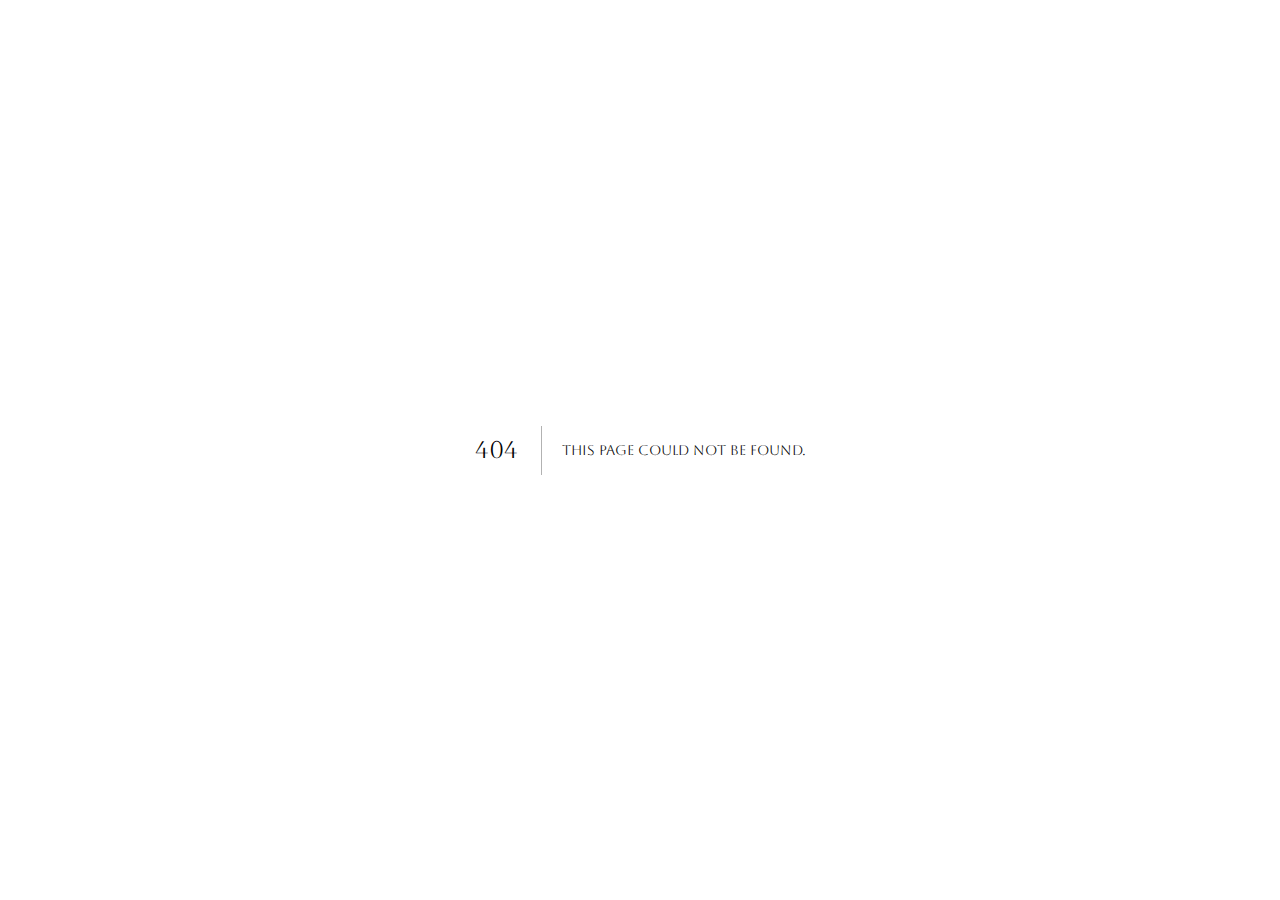
<file: 404/index.html>
<!DOCTYPE html><html lang="es"><head><meta charSet="utf-8"/><meta name="viewport" content="width=device-width, initial-scale=1"/><link rel="stylesheet" href="/_next/static/css/220545a811432610.css" data-precedence="next"/><link rel="stylesheet" href="/_next/static/css/63beca17a37e8e4b.css" data-precedence="next"/><link rel="preload" as="script" fetchPriority="low" href="/_next/static/chunks/webpack-7ce2d55c35b8f8eb.js"/><script src="/_next/static/chunks/4bd1b696-29d6015316d35520.js" async=""></script><script src="/_next/static/chunks/684-a70055e2fc49de59.js" async=""></script><script src="/_next/static/chunks/main-app-3c77a62654f84b75.js" async=""></script><meta name="robots" content="noindex"/><title>404: This page could not be found.</title><title>Pilar y Fran - Nuestra Boda</title><meta name="description" content="Sitio web de la boda de Pilar y Fran"/><script src="/_next/static/chunks/polyfills-42372ed130431b0a.js" noModule=""></script></head><body class="__variable_b185a3 __variable_97b0ce font-body font-light"><div style="font-family:system-ui,&quot;Segoe UI&quot;,Roboto,Helvetica,Arial,sans-serif,&quot;Apple Color Emoji&quot;,&quot;Segoe UI Emoji&quot;;height:100vh;text-align:center;display:flex;flex-direction:column;align-items:center;justify-content:center"><div><style>body{color:#000;background:#fff;margin:0}.next-error-h1{border-right:1px solid rgba(0,0,0,.3)}@media (prefers-color-scheme:dark){body{color:#fff;background:#000}.next-error-h1{border-right:1px solid rgba(255,255,255,.3)}}</style><h1 class="next-error-h1" style="display:inline-block;margin:0 20px 0 0;padding:0 23px 0 0;font-size:24px;font-weight:500;vertical-align:top;line-height:49px">404</h1><div style="display:inline-block"><h2 style="font-size:14px;font-weight:400;line-height:49px;margin:0">This page could not be found.</h2></div></div></div><script src="/_next/static/chunks/webpack-7ce2d55c35b8f8eb.js" async=""></script><script>(self.__next_f=self.__next_f||[]).push([0])</script><script>self.__next_f.push([1,"1:\"$Sreact.fragment\"\n2:I[7555,[],\"\"]\n3:I[1295,[],\"\"]\n4:I[9665,[],\"OutletBoundary\"]\n7:I[9665,[],\"ViewportBoundary\"]\n9:I[9665,[],\"MetadataBoundary\"]\nb:I[6614,[],\"\"]\n:HL[\"/_next/static/css/220545a811432610.css\",\"style\"]\n:HL[\"/_next/static/css/63beca17a37e8e4b.css\",\"style\"]\n"])</script><script>self.__next_f.push([1,"0:{\"P\":null,\"b\":\"bWmKQblZDOeyqOQzgNhyK\",\"p\":\"\",\"c\":[\"\",\"_not-found\",\"\"],\"i\":false,\"f\":[[[\"\",{\"children\":[\"/_not-found\",{\"children\":[\"__PAGE__\",{}]}]},\"$undefined\",\"$undefined\",true],[\"\",[\"$\",\"$1\",\"c\",{\"children\":[[[\"$\",\"link\",\"0\",{\"rel\":\"stylesheet\",\"href\":\"/_next/static/css/220545a811432610.css\",\"precedence\":\"next\",\"crossOrigin\":\"$undefined\",\"nonce\":\"$undefined\"}],[\"$\",\"link\",\"1\",{\"rel\":\"stylesheet\",\"href\":\"/_next/static/css/63beca17a37e8e4b.css\",\"precedence\":\"next\",\"crossOrigin\":\"$undefined\",\"nonce\":\"$undefined\"}]],[\"$\",\"html\",null,{\"lang\":\"es\",\"children\":[\"$\",\"body\",null,{\"className\":\"__variable_b185a3 __variable_97b0ce font-body font-light\",\"children\":[\"$\",\"$L2\",null,{\"parallelRouterKey\":\"children\",\"error\":\"$undefined\",\"errorStyles\":\"$undefined\",\"errorScripts\":\"$undefined\",\"template\":[\"$\",\"$L3\",null,{}],\"templateStyles\":\"$undefined\",\"templateScripts\":\"$undefined\",\"notFound\":[[[\"$\",\"title\",null,{\"children\":\"404: This page could not be found.\"}],[\"$\",\"div\",null,{\"style\":{\"fontFamily\":\"system-ui,\\\"Segoe UI\\\",Roboto,Helvetica,Arial,sans-serif,\\\"Apple Color Emoji\\\",\\\"Segoe UI Emoji\\\"\",\"height\":\"100vh\",\"textAlign\":\"center\",\"display\":\"flex\",\"flexDirection\":\"column\",\"alignItems\":\"center\",\"justifyContent\":\"center\"},\"children\":[\"$\",\"div\",null,{\"children\":[[\"$\",\"style\",null,{\"dangerouslySetInnerHTML\":{\"__html\":\"body{color:#000;background:#fff;margin:0}.next-error-h1{border-right:1px solid rgba(0,0,0,.3)}@media (prefers-color-scheme:dark){body{color:#fff;background:#000}.next-error-h1{border-right:1px solid rgba(255,255,255,.3)}}\"}}],[\"$\",\"h1\",null,{\"className\":\"next-error-h1\",\"style\":{\"display\":\"inline-block\",\"margin\":\"0 20px 0 0\",\"padding\":\"0 23px 0 0\",\"fontSize\":24,\"fontWeight\":500,\"verticalAlign\":\"top\",\"lineHeight\":\"49px\"},\"children\":404}],[\"$\",\"div\",null,{\"style\":{\"display\":\"inline-block\"},\"children\":[\"$\",\"h2\",null,{\"style\":{\"fontSize\":14,\"fontWeight\":400,\"lineHeight\":\"49px\",\"margin\":0},\"children\":\"This page could not be found.\"}]}]]}]}]],[]],\"forbidden\":\"$undefined\",\"unauthorized\":\"$undefined\"}]}]}]]}],{\"children\":[\"/_not-found\",[\"$\",\"$1\",\"c\",{\"children\":[null,[\"$\",\"$L2\",null,{\"parallelRouterKey\":\"children\",\"error\":\"$undefined\",\"errorStyles\":\"$undefined\",\"errorScripts\":\"$undefined\",\"template\":[\"$\",\"$L3\",null,{}],\"templateStyles\":\"$undefined\",\"templateScripts\":\"$undefined\",\"notFound\":\"$undefined\",\"forbidden\":\"$undefined\",\"unauthorized\":\"$undefined\"}]]}],{\"children\":[\"__PAGE__\",[\"$\",\"$1\",\"c\",{\"children\":[[[\"$\",\"title\",null,{\"children\":\"404: This page could not be found.\"}],[\"$\",\"div\",null,{\"style\":\"$0:f:0:1:1:props:children:1:props:children:props:children:props:notFound:0:1:props:style\",\"children\":[\"$\",\"div\",null,{\"children\":[[\"$\",\"style\",null,{\"dangerouslySetInnerHTML\":{\"__html\":\"body{color:#000;background:#fff;margin:0}.next-error-h1{border-right:1px solid rgba(0,0,0,.3)}@media (prefers-color-scheme:dark){body{color:#fff;background:#000}.next-error-h1{border-right:1px solid rgba(255,255,255,.3)}}\"}}],[\"$\",\"h1\",null,{\"className\":\"next-error-h1\",\"style\":\"$0:f:0:1:1:props:children:1:props:children:props:children:props:notFound:0:1:props:children:props:children:1:props:style\",\"children\":404}],[\"$\",\"div\",null,{\"style\":\"$0:f:0:1:1:props:children:1:props:children:props:children:props:notFound:0:1:props:children:props:children:2:props:style\",\"children\":[\"$\",\"h2\",null,{\"style\":\"$0:f:0:1:1:props:children:1:props:children:props:children:props:notFound:0:1:props:children:props:children:2:props:children:props:style\",\"children\":\"This page could not be found.\"}]}]]}]}]],\"$undefined\",null,[\"$\",\"$L4\",null,{\"children\":[\"$L5\",\"$L6\",null]}]]}],{},null,false]},null,false]},null,false],[\"$\",\"$1\",\"h\",{\"children\":[[\"$\",\"meta\",null,{\"name\":\"robots\",\"content\":\"noindex\"}],[\"$\",\"$1\",\"K12cZTXHb_adIOlaU7cj4\",{\"children\":[[\"$\",\"$L7\",null,{\"children\":\"$L8\"}],null]}],[\"$\",\"$L9\",null,{\"children\":\"$La\"}]]}],false]],\"m\":\"$undefined\",\"G\":[\"$b\",\"$undefined\"],\"s\":false,\"S\":true}\n"])</script><script>self.__next_f.push([1,"8:[[\"$\",\"meta\",\"0\",{\"charSet\":\"utf-8\"}],[\"$\",\"meta\",\"1\",{\"name\":\"viewport\",\"content\":\"width=device-width, initial-scale=1\"}]]\n5:null\n"])</script><script>self.__next_f.push([1,"6:null\na:[[\"$\",\"title\",\"0\",{\"children\":\"Pilar y Fran - Nuestra Boda\"}],[\"$\",\"meta\",\"1\",{\"name\":\"description\",\"content\":\"Sitio web de la boda de Pilar y Fran\"}]]\n"])</script></body></html>
</file>
<file: _next/static/css/220545a811432610.css>
*,:after,:before{--tw-border-spacing-x:0;--tw-border-spacing-y:0;--tw-translate-x:0;--tw-translate-y:0;--tw-rotate:0;--tw-skew-x:0;--tw-skew-y:0;--tw-scale-x:1;--tw-scale-y:1;--tw-pan-x: ;--tw-pan-y: ;--tw-pinch-zoom: ;--tw-scroll-snap-strictness:proximity;--tw-gradient-from-position: ;--tw-gradient-via-position: ;--tw-gradient-to-position: ;--tw-ordinal: ;--tw-slashed-zero: ;--tw-numeric-figure: ;--tw-numeric-spacing: ;--tw-numeric-fraction: ;--tw-ring-inset: ;--tw-ring-offset-width:0px;--tw-ring-offset-color:#fff;--tw-ring-color:rgb(59 130 246/0.5);--tw-ring-offset-shadow:0 0 #0000;--tw-ring-shadow:0 0 #0000;--tw-shadow:0 0 #0000;--tw-shadow-colored:0 0 #0000;--tw-blur: ;--tw-brightness: ;--tw-contrast: ;--tw-grayscale: ;--tw-hue-rotate: ;--tw-invert: ;--tw-saturate: ;--tw-sepia: ;--tw-drop-shadow: ;--tw-backdrop-blur: ;--tw-backdrop-brightness: ;--tw-backdrop-contrast: ;--tw-backdrop-grayscale: ;--tw-backdrop-hue-rotate: ;--tw-backdrop-invert: ;--tw-backdrop-opacity: ;--tw-backdrop-saturate: ;--tw-backdrop-sepia: ;--tw-contain-size: ;--tw-contain-layout: ;--tw-contain-paint: ;--tw-contain-style: }::backdrop{--tw-border-spacing-x:0;--tw-border-spacing-y:0;--tw-translate-x:0;--tw-translate-y:0;--tw-rotate:0;--tw-skew-x:0;--tw-skew-y:0;--tw-scale-x:1;--tw-scale-y:1;--tw-pan-x: ;--tw-pan-y: ;--tw-pinch-zoom: ;--tw-scroll-snap-strictness:proximity;--tw-gradient-from-position: ;--tw-gradient-via-position: ;--tw-gradient-to-position: ;--tw-ordinal: ;--tw-slashed-zero: ;--tw-numeric-figure: ;--tw-numeric-spacing: ;--tw-numeric-fraction: ;--tw-ring-inset: ;--tw-ring-offset-width:0px;--tw-ring-offset-color:#fff;--tw-ring-color:rgb(59 130 246/0.5);--tw-ring-offset-shadow:0 0 #0000;--tw-ring-shadow:0 0 #0000;--tw-shadow:0 0 #0000;--tw-shadow-colored:0 0 #0000;--tw-blur: ;--tw-brightness: ;--tw-contrast: ;--tw-grayscale: ;--tw-hue-rotate: ;--tw-invert: ;--tw-saturate: ;--tw-sepia: ;--tw-drop-shadow: ;--tw-backdrop-blur: ;--tw-backdrop-brightness: ;--tw-backdrop-contrast: ;--tw-backdrop-grayscale: ;--tw-backdrop-hue-rotate: ;--tw-backdrop-invert: ;--tw-backdrop-opacity: ;--tw-backdrop-saturate: ;--tw-backdrop-sepia: ;--tw-contain-size: ;--tw-contain-layout: ;--tw-contain-paint: ;--tw-contain-style: }/*
! tailwindcss v3.4.17 | MIT License | https://tailwindcss.com
*/*,:after,:before{box-sizing:border-box;border:0 solid #e5e7eb}:after,:before{--tw-content:""}:host,html{line-height:1.5;-webkit-text-size-adjust:100%;-moz-tab-size:4;-o-tab-size:4;tab-size:4;font-family:ui-sans-serif,system-ui,sans-serif,Apple Color Emoji,Segoe UI Emoji,Segoe UI Symbol,Noto Color Emoji;font-feature-settings:normal;font-variation-settings:normal;-webkit-tap-highlight-color:transparent}body{margin:0;line-height:inherit}hr{height:0;color:inherit;border-top-width:1px}abbr:where([title]){-webkit-text-decoration:underline dotted;text-decoration:underline dotted}h1,h2,h3,h4,h5,h6{font-size:inherit;font-weight:inherit}a{color:inherit;text-decoration:inherit}b,strong{font-weight:bolder}code,kbd,pre,samp{font-family:ui-monospace,SFMono-Regular,Menlo,Monaco,Consolas,Liberation Mono,Courier New,monospace;font-feature-settings:normal;font-variation-settings:normal;font-size:1em}small{font-size:80%}sub,sup{font-size:75%;line-height:0;position:relative;vertical-align:baseline}sub{bottom:-.25em}sup{top:-.5em}table{text-indent:0;border-color:inherit;border-collapse:collapse}button,input,optgroup,select,textarea{font-family:inherit;font-feature-settings:inherit;font-variation-settings:inherit;font-size:100%;font-weight:inherit;line-height:inherit;letter-spacing:inherit;color:inherit;margin:0;padding:0}button,select{text-transform:none}button,input:where([type=button]),input:where([type=reset]),input:where([type=submit]){-webkit-appearance:button;background-color:transparent;background-image:none}:-moz-focusring{outline:auto}:-moz-ui-invalid{box-shadow:none}progress{vertical-align:baseline}::-webkit-inner-spin-button,::-webkit-outer-spin-button{height:auto}[type=search]{-webkit-appearance:textfield;outline-offset:-2px}::-webkit-search-decoration{-webkit-appearance:none}::-webkit-file-upload-button{-webkit-appearance:button;font:inherit}summary{display:list-item}blockquote,dd,dl,figure,h1,h2,h3,h4,h5,h6,hr,p,pre{margin:0}fieldset{margin:0}fieldset,legend{padding:0}menu,ol,ul{list-style:none;margin:0;padding:0}dialog{padding:0}textarea{resize:vertical}input::-moz-placeholder,textarea::-moz-placeholder{opacity:1;color:#9ca3af}input::placeholder,textarea::placeholder{opacity:1;color:#9ca3af}[role=button],button{cursor:pointer}:disabled{cursor:default}audio,canvas,embed,iframe,img,object,svg,video{display:block;vertical-align:middle}img,video{max-width:100%;height:auto}[hidden]:where(:not([hidden=until-found])){display:none}body{--tw-bg-opacity:1;background-color:rgb(255 255 255/var(--tw-bg-opacity,1));--tw-text-opacity:1;color:rgb(117 117 117/var(--tw-text-opacity,1));background-color:white}h1,h2,h3,h4,h5,h6{--tw-text-opacity:1;color:rgb(0 0 0/var(--tw-text-opacity,1))}@media (min-width:640px){.container{max-width:640px}}@media (min-width:768px){.container{max-width:768px}}@media (min-width:1024px){.container{max-width:1024px}}@media (min-width:1280px){.container{max-width:1280px}}@media (min-width:1536px){.container{max-width:1536px}}.countdown-circle{height:5rem;width:5rem;border-radius:9999px;border-width:2px;--tw-border-opacity:1;border-color:rgb(249 168 107/var(--tw-border-opacity,1));--tw-bg-opacity:1;background-color:rgb(209 224 215/var(--tw-bg-opacity,1));--tw-text-opacity:1;color:rgb(255 255 255/var(--tw-text-opacity,1))}.bg-wedding-green .countdown-circle,.countdown-circle,.countdown-circle .text-white{color:white}.countdown-circle{display:flex;flex-direction:column;align-items:center;justify-content:center;background-color:#d1e0d7;color:white}@media (min-width:768px){.countdown-circle{height:6rem;width:6rem}}.countdown-number{font-size:1.25rem;line-height:1.75rem;font-weight:700}@media (min-width:768px){.countdown-number{font-size:1.5rem;line-height:2rem}}.countdown-label{font-size:.75rem;line-height:1rem;text-transform:uppercase}@media (min-width:768px){.countdown-label{font-size:.875rem;line-height:1.25rem}}.section-title{font-family:var(--font-aboreto),serif;--tw-text-opacity:1;color:rgb(249 168 107/var(--tw-text-opacity,1));margin-top:1.5rem;margin-bottom:1.5rem;text-align:center;font-size:1.5rem;line-height:2rem;color:#f9a86b}@media (min-width:768px){.section-title{font-size:1.875rem;line-height:2.25rem}}.btn-primary{border-radius:calc(var(--radius) - 2px);--tw-bg-opacity:1;background-color:rgb(249 168 107/var(--tw-bg-opacity,1));padding:.5rem 1.5rem;--tw-text-opacity:1;color:rgb(255 255 255/var(--tw-text-opacity,1))}.bg-wedding-green .btn-primary,.btn-primary{color:white}.btn-primary{padding-left:1.5rem;padding-right:1.5rem;border-radius:.375rem;color:white;transition-property:all;transition-timing-function:cubic-bezier(.4,0,.2,1);transition-duration:.15s}.btn-primary:hover{opacity:.9}.sr-only{position:absolute;width:1px;height:1px;padding:0;margin:-1px;overflow:hidden;clip:rect(0,0,0,0);white-space:nowrap;border-width:0}.pointer-events-none{pointer-events:none}.pointer-events-auto{pointer-events:auto}.visible{visibility:visible}.invisible{visibility:hidden}.fixed{position:fixed}.inset-0{inset:0}.inset-x-0{left:0;right:0}.inset-y-0{top:0;bottom:0}.-bottom-12{bottom:-3rem}.-left-12{left:-3rem}.-right-12{right:-3rem}.-top-12{top:-3rem}.bottom-0{bottom:0}.bottom-12{bottom:3rem}.left-0{left:0}.left-1{left:.25rem}.left-1\/2{left:50%}.left-2{left:.5rem}.left-\[50\%\]{left:50%}.right-0{right:0}.right-1{right:.25rem}.right-2{right:.5rem}.right-3{right:.75rem}.right-4{right:1rem}.top-0{top:0}.top-1\.5{top:.375rem}.top-1\/2{top:50%}.top-2{top:.5rem}.top-3\.5{top:.875rem}.top-4{top:1rem}.top-\[1px\]{top:1px}.top-\[36\%\]{top:36%}.top-\[50\%\]{top:50%}.top-\[60\%\]{top:60%}.top-full{top:100%}.z-20{z-index:20}.z-50{z-index:50}.z-\[100\]{z-index:100}.z-\[1\]{z-index:1}.-mx-1{margin-left:-.25rem;margin-right:-.25rem}.mx-2{margin-left:.5rem;margin-right:.5rem}.mx-3\.5{margin-left:.875rem;margin-right:.875rem}.my-0\.5{margin-top:.125rem;margin-bottom:.125rem}.my-1{margin-top:.25rem;margin-bottom:.25rem}.-ml-1{margin-left:-.25rem}.-ml-4{margin-left:-1rem}.-mt-4{margin-top:-1rem}.-mt-8{margin-top:-2rem}.mb-1{margin-bottom:.25rem}.mb-3{margin-bottom:.75rem}.ml-1{margin-left:.25rem}.ml-2{margin-left:.5rem}.ml-auto{margin-left:auto}.mr-1{margin-right:.25rem}.mr-2{margin-right:.5rem}.mt-1{margin-top:.25rem}.mt-1\.5{margin-top:.375rem}.mt-2{margin-top:.5rem}.mt-24{margin-top:6rem}.mt-auto{margin-top:auto}.block{display:block}.inline-block{display:inline-block}.inline{display:inline}.inline-flex{display:inline-flex}.table{display:table}.contents{display:contents}.hidden{display:none}.aspect-square{aspect-ratio:1/1}.aspect-video{aspect-ratio:16/9}.size-4{width:1rem;height:1rem}.h-1\.5{height:.375rem}.h-10{height:2.5rem}.h-11{height:2.75rem}.h-12{height:3rem}.h-16{height:4rem}.h-2{height:.5rem}.h-2\.5{height:.625rem}.h-3{height:.75rem}.h-3\.5{height:.875rem}.h-4{height:1rem}.h-48{height:12rem}.h-5{height:1.25rem}.h-6{height:1.5rem}.h-7{height:1.75rem}.h-8{height:2rem}.h-9{height:2.25rem}.h-\[1px\]{height:1px}.h-\[50vh\]{height:50vh}.h-\[var\(--radix-navigation-menu-viewport-height\)\]{height:var(--radix-navigation-menu-viewport-height)}.h-\[var\(--radix-select-trigger-height\)\]{height:var(--radix-select-trigger-height)}.h-auto{height:auto}.h-px{height:1px}.h-svh{height:100svh}.max-h-96{max-height:24rem}.max-h-\[300px\]{max-height:300px}.max-h-screen{max-height:100vh}.min-h-0{min-height:0}.min-h-\[80px\]{min-height:80px}.min-h-svh{min-height:100svh}.w-0{width:0}.w-1{width:.25rem}.w-10{width:2.5rem}.w-11{width:2.75rem}.w-2{width:.5rem}.w-2\.5{width:.625rem}.w-3{width:.75rem}.w-3\.5{width:.875rem}.w-3\/4{width:75%}.w-32{width:8rem}.w-4{width:1rem}.w-40{width:10rem}.w-48{width:12rem}.w-5{width:1.25rem}.w-64{width:16rem}.w-7{width:1.75rem}.w-72{width:18rem}.w-8{width:2rem}.w-9{width:2.25rem}.w-\[--sidebar-width\]{width:var(--sidebar-width)}.w-\[100px\]{width:100px}.w-\[1px\]{width:1px}.w-auto{width:auto}.w-max{width:-moz-max-content;width:max-content}.w-px{width:1px}.min-w-0{min-width:0}.min-w-10{min-width:2.5rem}.min-w-11{min-width:2.75rem}.min-w-5{min-width:1.25rem}.min-w-9{min-width:2.25rem}.min-w-\[12rem\]{min-width:12rem}.min-w-\[8rem\]{min-width:8rem}.min-w-\[var\(--radix-select-trigger-width\)\]{min-width:var(--radix-select-trigger-width)}.max-w-\[--skeleton-width\]{max-width:var(--skeleton-width)}.max-w-\[80\%\]{max-width:80%}.max-w-lg{max-width:32rem}.max-w-max{max-width:-moz-max-content;max-width:max-content}.max-w-none{max-width:none}.flex-1{flex:1 1 0%}.flex-shrink-0,.shrink-0{flex-shrink:0}.flex-grow,.grow{flex-grow:1}.grow-0{flex-grow:0}.basis-full{flex-basis:100%}.caption-bottom{caption-side:bottom}.border-collapse{border-collapse:collapse}.-translate-x-1\/2{--tw-translate-x:-50%}.-translate-x-1\/2,.-translate-x-px{transform:translate(var(--tw-translate-x),var(--tw-translate-y)) rotate(var(--tw-rotate)) skewX(var(--tw-skew-x)) skewY(var(--tw-skew-y)) scaleX(var(--tw-scale-x)) scaleY(var(--tw-scale-y))}.-translate-x-px{--tw-translate-x:-1px}.-translate-y-1\/2{--tw-translate-y:-50%}.-translate-y-1\/2,.translate-x-\[-50\%\]{transform:translate(var(--tw-translate-x),var(--tw-translate-y)) rotate(var(--tw-rotate)) skewX(var(--tw-skew-x)) skewY(var(--tw-skew-y)) scaleX(var(--tw-scale-x)) scaleY(var(--tw-scale-y))}.translate-x-\[-50\%\]{--tw-translate-x:-50%}.translate-x-px{--tw-translate-x:1px}.translate-x-px,.translate-y-\[-50\%\]{transform:translate(var(--tw-translate-x),var(--tw-translate-y)) rotate(var(--tw-rotate)) skewX(var(--tw-skew-x)) skewY(var(--tw-skew-y)) scaleX(var(--tw-scale-x)) scaleY(var(--tw-scale-y))}.translate-y-\[-50\%\]{--tw-translate-y:-50%}.rotate-45{--tw-rotate:45deg}.rotate-45,.rotate-90{transform:translate(var(--tw-translate-x),var(--tw-translate-y)) rotate(var(--tw-rotate)) skewX(var(--tw-skew-x)) skewY(var(--tw-skew-y)) scaleX(var(--tw-scale-x)) scaleY(var(--tw-scale-y))}.rotate-90{--tw-rotate:90deg}.transform{transform:translate(var(--tw-translate-x),var(--tw-translate-y)) rotate(var(--tw-rotate)) skewX(var(--tw-skew-x)) skewY(var(--tw-skew-y)) scaleX(var(--tw-scale-x)) scaleY(var(--tw-scale-y))}@keyframes pulse{50%{opacity:.5}}.animate-pulse{animation:pulse 2s cubic-bezier(.4,0,.6,1) infinite}@keyframes spin{to{transform:rotate(1turn)}}.animate-spin{animation:spin 1s linear infinite}.cursor-default{cursor:default}.cursor-not-allowed{cursor:not-allowed}.cursor-pointer{cursor:pointer}.touch-none{touch-action:none}.select-none{-webkit-user-select:none;-moz-user-select:none;user-select:none}.list-none{list-style-type:none}.flex-row{flex-direction:row}.flex-col-reverse{flex-direction:column-reverse}.flex-wrap{flex-wrap:wrap}.items-start{align-items:flex-start}.items-end{align-items:flex-end}.items-stretch{align-items:stretch}.gap-1{gap:.25rem}.gap-1\.5{gap:.375rem}.gap-2{gap:.5rem}.space-x-1>:not([hidden])~:not([hidden]){--tw-space-x-reverse:0;margin-right:calc(.25rem * var(--tw-space-x-reverse));margin-left:calc(.25rem * calc(1 - var(--tw-space-x-reverse)))}.space-x-4>:not([hidden])~:not([hidden]){--tw-space-x-reverse:0;margin-right:calc(1rem * var(--tw-space-x-reverse));margin-left:calc(1rem * calc(1 - var(--tw-space-x-reverse)))}.space-y-1>:not([hidden])~:not([hidden]){--tw-space-y-reverse:0;margin-top:calc(.25rem * calc(1 - var(--tw-space-y-reverse)));margin-bottom:calc(.25rem * var(--tw-space-y-reverse))}.space-y-1\.5>:not([hidden])~:not([hidden]){--tw-space-y-reverse:0;margin-top:calc(.375rem * calc(1 - var(--tw-space-y-reverse)));margin-bottom:calc(.375rem * var(--tw-space-y-reverse))}.space-y-2>:not([hidden])~:not([hidden]){--tw-space-y-reverse:0;margin-top:calc(.5rem * calc(1 - var(--tw-space-y-reverse)));margin-bottom:calc(.5rem * var(--tw-space-y-reverse))}.space-y-3>:not([hidden])~:not([hidden]){--tw-space-y-reverse:0;margin-top:calc(.75rem * calc(1 - var(--tw-space-y-reverse)));margin-bottom:calc(.75rem * var(--tw-space-y-reverse))}.space-y-4>:not([hidden])~:not([hidden]){--tw-space-y-reverse:0;margin-top:calc(1rem * calc(1 - var(--tw-space-y-reverse)));margin-bottom:calc(1rem * var(--tw-space-y-reverse))}.space-y-6>:not([hidden])~:not([hidden]){--tw-space-y-reverse:0;margin-top:calc(1.5rem * calc(1 - var(--tw-space-y-reverse)));margin-bottom:calc(1.5rem * var(--tw-space-y-reverse))}.overflow-auto{overflow:auto}.overflow-y-auto{overflow-y:auto}.overflow-x-hidden{overflow-x:hidden}.whitespace-nowrap{white-space:nowrap}.break-words{overflow-wrap:break-word}.rounded{border-radius:.25rem}.rounded-\[2px\]{border-radius:2px}.rounded-\[inherit\]{border-radius:inherit}.rounded-full{border-radius:9999px}.rounded-lg{border-radius:var(--radius)}.rounded-md{border-radius:calc(var(--radius) - 2px)}.rounded-sm{border-radius:calc(var(--radius) - 4px)}.rounded-t-\[10px\]{border-top-left-radius:10px;border-top-right-radius:10px}.rounded-tl-sm{border-top-left-radius:calc(var(--radius) - 4px)}.border{border-width:1px}.border-2{border-width:2px}.border-\[1\.5px\]{border-width:1.5px}.border-y{border-top-width:1px}.border-b,.border-y{border-bottom-width:1px}.border-l{border-left-width:1px}.border-r{border-right-width:1px}.border-t{border-top-width:1px}.border-dashed{border-style:dashed}.border-\[--color-border\]{border-color:var(--color-border)}.border-border\/50{border-color:hsl(var(--border)/.5)}.border-destructive{border-color:hsl(var(--destructive))}.border-destructive\/50{border-color:hsl(var(--destructive)/.5)}.border-green-400{--tw-border-opacity:1;border-color:rgb(74 222 128/var(--tw-border-opacity,1))}.border-input{border-color:hsl(var(--input))}.border-primary{border-color:hsl(var(--primary))}.border-red-400{--tw-border-opacity:1;border-color:rgb(248 113 113/var(--tw-border-opacity,1))}.border-transparent{border-color:transparent}.border-wedding-orange{--tw-border-opacity:1;border-color:rgb(249 168 107/var(--tw-border-opacity,1))}.border-l-transparent{border-left-color:transparent}.border-t-transparent{border-top-color:transparent}.bg-\[--color-bg\]{background-color:var(--color-bg)}.bg-accent{background-color:hsl(var(--accent))}.bg-background{background-color:hsl(var(--background))}.bg-black{--tw-bg-opacity:1;background-color:rgb(0 0 0/var(--tw-bg-opacity,1))}.bg-black\/80{background-color:rgb(0 0 0/.8)}.bg-border{background-color:hsl(var(--border))}.bg-card{background-color:hsl(var(--card))}.bg-destructive{background-color:hsl(var(--destructive))}.bg-foreground{background-color:hsl(var(--foreground))}.bg-green-100{--tw-bg-opacity:1;background-color:rgb(220 252 231/var(--tw-bg-opacity,1))}.bg-muted{background-color:hsl(var(--muted))}.bg-muted\/50{background-color:hsl(var(--muted)/.5)}.bg-popover{background-color:hsl(var(--popover))}.bg-primary{background-color:hsl(var(--primary))}.bg-red-100{--tw-bg-opacity:1;background-color:rgb(254 226 226/var(--tw-bg-opacity,1))}.bg-secondary{background-color:hsl(var(--secondary))}.bg-transparent{background-color:transparent}.bg-wedding-green{--tw-bg-opacity:1;background-color:rgb(209 224 215/var(--tw-bg-opacity,1))}.bg-wedding-orange{--tw-bg-opacity:1;background-color:rgb(249 168 107/var(--tw-bg-opacity,1))}.bg-white{--tw-bg-opacity:1;background-color:rgb(255 255 255/var(--tw-bg-opacity,1))}.bg-opacity-20{--tw-bg-opacity:0.2}.fill-current{fill:currentColor}.p-0{padding:0}.p-1{padding:.25rem}.p-2{padding:.5rem}.p-3{padding:.75rem}.p-\[1px\]{padding:1px}.px-1{padding-left:.25rem;padding-right:.25rem}.px-2{padding-left:.5rem;padding-right:.5rem}.px-2\.5{padding-left:.625rem;padding-right:.625rem}.px-3{padding-left:.75rem;padding-right:.75rem}.px-5{padding-left:1.25rem;padding-right:1.25rem}.px-8{padding-left:2rem;padding-right:2rem}.py-0\.5{padding-top:.125rem;padding-bottom:.125rem}.py-1{padding-top:.25rem;padding-bottom:.25rem}.py-1\.5{padding-top:.375rem;padding-bottom:.375rem}.py-10{padding-top:2.5rem;padding-bottom:2.5rem}.py-2{padding-top:.5rem;padding-bottom:.5rem}.py-3{padding-top:.75rem;padding-bottom:.75rem}.py-4{padding-top:1rem;padding-bottom:1rem}.pb-3{padding-bottom:.75rem}.pb-4{padding-bottom:1rem}.pl-2\.5{padding-left:.625rem}.pl-4{padding-left:1rem}.pl-8{padding-left:2rem}.pr-2{padding-right:.5rem}.pr-2\.5{padding-right:.625rem}.pr-8{padding-right:2rem}.pt-0{padding-top:0}.pt-1{padding-top:.25rem}.pt-3{padding-top:.75rem}.pt-4{padding-top:1rem}.text-left{text-align:left}.text-right{text-align:right}.align-middle{vertical-align:middle}.font-body{font-family:var(--font-spectral),serif}.font-heading{font-family:var(--font-aboreto),serif}.font-mono{font-family:ui-monospace,SFMono-Regular,Menlo,Monaco,Consolas,Liberation Mono,Courier New,monospace}.text-\[0\.8rem\]{font-size:.8rem}.text-base{font-size:1rem;line-height:1.5rem}.text-lg{font-size:1.125rem;line-height:1.75rem}.text-xs{font-size:.75rem;line-height:1rem}.font-normal{font-weight:400}.font-semibold{font-weight:600}.italic{font-style:italic}.tabular-nums{--tw-numeric-spacing:tabular-nums;font-variant-numeric:var(--tw-ordinal) var(--tw-slashed-zero) var(--tw-numeric-figure) var(--tw-numeric-spacing) var(--tw-numeric-fraction)}.leading-none{line-height:1}.tracking-tight{letter-spacing:-.025em}.tracking-widest{letter-spacing:.1em}.text-\[\#757575\]{--tw-text-opacity:1;color:rgb(117 117 117/var(--tw-text-opacity,1))}.text-accent-foreground{color:hsl(var(--accent-foreground))}.text-card-foreground{color:hsl(var(--card-foreground))}.text-current{color:currentColor}.text-destructive{color:hsl(var(--destructive))}.text-destructive-foreground{color:hsl(var(--destructive-foreground))}.text-foreground{color:hsl(var(--foreground))}.text-foreground\/50{color:hsl(var(--foreground)/.5)}.text-gray-400{--tw-text-opacity:1;color:rgb(156 163 175/var(--tw-text-opacity,1))}.text-gray-500{--tw-text-opacity:1;color:rgb(107 114 128/var(--tw-text-opacity,1))}.text-green-700{--tw-text-opacity:1;color:rgb(21 128 61/var(--tw-text-opacity,1))}.text-muted-foreground{color:hsl(var(--muted-foreground))}.text-popover-foreground{color:hsl(var(--popover-foreground))}.text-primary{color:hsl(var(--primary))}.text-primary-foreground{color:hsl(var(--primary-foreground))}.text-red-500{--tw-text-opacity:1;color:rgb(239 68 68/var(--tw-text-opacity,1))}.text-red-700{--tw-text-opacity:1;color:rgb(185 28 28/var(--tw-text-opacity,1))}.text-secondary-foreground{color:hsl(var(--secondary-foreground))}.text-wedding-orange{--tw-text-opacity:1;color:rgb(249 168 107/var(--tw-text-opacity,1))}.text-white{--tw-text-opacity:1;color:rgb(255 255 255/var(--tw-text-opacity,1))}.underline{text-decoration-line:underline}.underline-offset-4{text-underline-offset:4px}.opacity-0{opacity:0}.opacity-25{opacity:.25}.opacity-50{opacity:.5}.opacity-60{opacity:.6}.opacity-70{opacity:.7}.opacity-75{opacity:.75}.opacity-90{opacity:.9}.shadow-\[0_0_0_1px_hsl\(var\(--sidebar-border\)\)\]{--tw-shadow:0 0 0 1px hsl(var(--sidebar-border));--tw-shadow-colored:0 0 0 1px var(--tw-shadow-color)}.shadow-\[0_0_0_1px_hsl\(var\(--sidebar-border\)\)\],.shadow-lg{box-shadow:var(--tw-ring-offset-shadow,0 0 #0000),var(--tw-ring-shadow,0 0 #0000),var(--tw-shadow)}.shadow-lg{--tw-shadow:0 10px 15px -3px rgb(0 0 0/0.1),0 4px 6px -4px rgb(0 0 0/0.1);--tw-shadow-colored:0 10px 15px -3px var(--tw-shadow-color),0 4px 6px -4px var(--tw-shadow-color)}.shadow-md{--tw-shadow:0 4px 6px -1px rgb(0 0 0/0.1),0 2px 4px -2px rgb(0 0 0/0.1);--tw-shadow-colored:0 4px 6px -1px var(--tw-shadow-color),0 2px 4px -2px var(--tw-shadow-color)}.shadow-md,.shadow-none{box-shadow:var(--tw-ring-offset-shadow,0 0 #0000),var(--tw-ring-shadow,0 0 #0000),var(--tw-shadow)}.shadow-none{--tw-shadow:0 0 #0000;--tw-shadow-colored:0 0 #0000}.shadow-sm{--tw-shadow:0 1px 2px 0 rgb(0 0 0/0.05);--tw-shadow-colored:0 1px 2px 0 var(--tw-shadow-color)}.shadow-sm,.shadow-xl{box-shadow:var(--tw-ring-offset-shadow,0 0 #0000),var(--tw-ring-shadow,0 0 #0000),var(--tw-shadow)}.shadow-xl{--tw-shadow:0 20px 25px -5px rgb(0 0 0/0.1),0 8px 10px -6px rgb(0 0 0/0.1);--tw-shadow-colored:0 20px 25px -5px var(--tw-shadow-color),0 8px 10px -6px var(--tw-shadow-color)}.outline-none{outline:2px solid transparent;outline-offset:2px}.outline{outline-style:solid}.ring{--tw-ring-offset-shadow:var(--tw-ring-inset) 0 0 0 var(--tw-ring-offset-width) var(--tw-ring-offset-color);--tw-ring-shadow:var(--tw-ring-inset) 0 0 0 calc(3px + var(--tw-ring-offset-width)) var(--tw-ring-color)}.ring,.ring-0{box-shadow:var(--tw-ring-offset-shadow),var(--tw-ring-shadow),var(--tw-shadow,0 0 #0000)}.ring-0{--tw-ring-offset-shadow:var(--tw-ring-inset) 0 0 0 var(--tw-ring-offset-width) var(--tw-ring-offset-color);--tw-ring-shadow:var(--tw-ring-inset) 0 0 0 calc(0px + var(--tw-ring-offset-width)) var(--tw-ring-color)}.ring-2{--tw-ring-offset-shadow:var(--tw-ring-inset) 0 0 0 var(--tw-ring-offset-width) var(--tw-ring-offset-color);--tw-ring-shadow:var(--tw-ring-inset) 0 0 0 calc(2px + var(--tw-ring-offset-width)) var(--tw-ring-color);box-shadow:var(--tw-ring-offset-shadow),var(--tw-ring-shadow),var(--tw-shadow,0 0 #0000)}.ring-ring{--tw-ring-color:hsl(var(--ring))}.ring-offset-background{--tw-ring-offset-color:hsl(var(--background))}.filter{filter:var(--tw-blur) var(--tw-brightness) var(--tw-contrast) var(--tw-grayscale) var(--tw-hue-rotate) var(--tw-invert) var(--tw-saturate) var(--tw-sepia) var(--tw-drop-shadow)}.transition{transition-property:color,background-color,border-color,text-decoration-color,fill,stroke,opacity,box-shadow,transform,filter,-webkit-backdrop-filter;transition-property:color,background-color,border-color,text-decoration-color,fill,stroke,opacity,box-shadow,transform,filter,backdrop-filter;transition-property:color,background-color,border-color,text-decoration-color,fill,stroke,opacity,box-shadow,transform,filter,backdrop-filter,-webkit-backdrop-filter;transition-timing-function:cubic-bezier(.4,0,.2,1);transition-duration:.15s}.transition-\[left\2c right\2c width\]{transition-property:left,right,width;transition-timing-function:cubic-bezier(.4,0,.2,1);transition-duration:.15s}.transition-\[margin\2c opa\]{transition-property:margin,opa;transition-timing-function:cubic-bezier(.4,0,.2,1);transition-duration:.15s}.transition-\[width\2c height\2c padding\]{transition-property:width,height,padding;transition-timing-function:cubic-bezier(.4,0,.2,1);transition-duration:.15s}.transition-\[width\]{transition-property:width;transition-timing-function:cubic-bezier(.4,0,.2,1);transition-duration:.15s}.transition-opacity{transition-property:opacity;transition-timing-function:cubic-bezier(.4,0,.2,1);transition-duration:.15s}.transition-transform{transition-property:transform;transition-timing-function:cubic-bezier(.4,0,.2,1);transition-duration:.15s}.duration-1000{transition-duration:1s}.duration-200{transition-duration:.2s}.ease-in-out{transition-timing-function:cubic-bezier(.4,0,.2,1)}.ease-linear{transition-timing-function:linear}@keyframes enter{0%{opacity:var(--tw-enter-opacity,1);transform:translate3d(var(--tw-enter-translate-x,0),var(--tw-enter-translate-y,0),0) scale3d(var(--tw-enter-scale,1),var(--tw-enter-scale,1),var(--tw-enter-scale,1)) rotate(var(--tw-enter-rotate,0))}}@keyframes exit{to{opacity:var(--tw-exit-opacity,1);transform:translate3d(var(--tw-exit-translate-x,0),var(--tw-exit-translate-y,0),0) scale3d(var(--tw-exit-scale,1),var(--tw-exit-scale,1),var(--tw-exit-scale,1)) rotate(var(--tw-exit-rotate,0))}}.animate-in{animation-name:enter;animation-duration:.15s;--tw-enter-opacity:initial;--tw-enter-scale:initial;--tw-enter-rotate:initial;--tw-enter-translate-x:initial;--tw-enter-translate-y:initial}.fade-in-0{--tw-enter-opacity:0}.fade-in-80{--tw-enter-opacity:0.8}.zoom-in-95{--tw-enter-scale:.95}.duration-1000{animation-duration:1s}.duration-200{animation-duration:.2s}.ease-in-out{animation-timing-function:cubic-bezier(.4,0,.2,1)}.ease-linear{animation-timing-function:linear}:root{--foreground-rgb:0,0,0;--background-rgb:255,255,255}body{color:#757575;background:rgb(var(--background-rgb));font-weight:300}h1,h2,h3,h4,h5,h6{font-family:var(--font-aboreto),serif;color:black}a,div,li,p,span{font-family:var(--font-spectral),serif;font-weight:300}.bg-wedding-green .text-white,.text-white{color:white!important}.text-wedding-orange{color:#f9a86b!important}.flex{display:flex}.flex-col{flex-direction:column}.items-center{align-items:center}.justify-center{justify-content:center}.justify-between{justify-content:space-between}.gap-4{gap:1rem}.my-6{margin-top:1.5rem;margin-bottom:1.5rem}.mb-4{margin-bottom:1rem}.mb-6{margin-bottom:1.5rem}.mb-8{margin-bottom:2rem}.mt-4{margin-top:1rem}.mt-8{margin-top:2rem}.mt-10{margin-top:2.5rem}.p-4{padding:1rem}.p-6{padding:1.5rem}.py-6{padding-top:1.5rem;padding-bottom:1.5rem}.py-8{padding-top:2rem;padding-bottom:2rem}.px-4{padding-left:1rem;padding-right:1rem}.px-6{padding-left:1.5rem;padding-right:1.5rem}.text-center{text-align:center}.text-2xl{font-size:1.5rem;line-height:2rem}.text-3xl{font-size:1.875rem;line-height:2.25rem}.text-xl{font-size:1.25rem;line-height:1.75rem}.text-sm{font-size:.875rem;line-height:1.25rem}.font-bold{font-weight:700}.font-medium{font-weight:500}.font-light{font-weight:300}.rounded-lg{border-radius:.5rem}.rounded-md{border-radius:.375rem}.shadow-lg{box-shadow:0 10px 15px -3px rgba(0,0,0,.1),0 4px 6px -2px rgba(0,0,0,.05)}.shadow-md{box-shadow:0 4px 6px -1px rgba(0,0,0,.1),0 2px 4px -1px rgba(0,0,0,.06)}.bg-white{background-color:white}.bg-wedding-green{background-color:#d1e0d7}.text-white{color:white}.text-black{color:black}.text-wedding-orange{color:#f9a86b}.hover\:underline:hover{text-decoration:underline}.hover\:text-wedding-orange:hover{color:#f9a86b}.transition-colors{transition-property:color,background-color,border-color,text-decoration-color,fill,stroke;transition-timing-function:cubic-bezier(.4,0,.2,1);transition-duration:.15s}.transition-all{transition-property:all;transition-timing-function:cubic-bezier(.4,0,.2,1);transition-duration:.15s}.hover\:bg-opacity-90:hover{--tw-bg-opacity:0.9}.max-w-md{max-width:28rem}.max-w-2xl{max-width:42rem}.mx-auto{margin-left:auto;margin-right:auto}.w-full{width:100%}.h-full{height:100%}.min-h-screen{min-height:100vh}.relative{position:relative}.absolute{position:absolute}.inset-0{top:0;right:0;bottom:0;left:0}.z-10{z-index:10}.overflow-hidden{overflow:hidden}.object-cover{-o-object-fit:cover;object-fit:cover}.object-contain{-o-object-fit:contain;object-fit:contain}.space-y-4>*+*{margin-top:1rem}.space-y-6>*+*{margin-top:1.5rem}.grid{display:grid}.grid-cols-3{grid-template-columns:repeat(3,minmax(0,1fr))}.container{width:100%;margin-left:auto;margin-right:auto}.ponte-al-dia-link{color:white;transition:color .2s ease}.ponte-al-dia-link:active,.ponte-al-dia-link:focus,.ponte-al-dia-link:hover{color:#f9a86b!important}@media (hover:none){.ponte-al-dia-link:active{color:#f9a86b!important}}.file\:border-0::file-selector-button{border-width:0}.file\:bg-transparent::file-selector-button{background-color:transparent}.file\:text-sm::file-selector-button{font-size:.875rem;line-height:1.25rem}.file\:font-medium::file-selector-button{font-weight:500}.file\:text-foreground::file-selector-button{color:hsl(var(--foreground))}.placeholder\:text-muted-foreground::-moz-placeholder{color:hsl(var(--muted-foreground))}.placeholder\:text-muted-foreground::placeholder{color:hsl(var(--muted-foreground))}.after\:absolute:after{content:var(--tw-content);position:absolute}.after\:-inset-2:after{content:var(--tw-content);inset:-.5rem}.after\:inset-y-0:after{content:var(--tw-content);top:0;bottom:0}.after\:left-1\/2:after{content:var(--tw-content);left:50%}.after\:w-1:after{content:var(--tw-content);width:.25rem}.after\:w-\[2px\]:after{content:var(--tw-content);width:2px}.after\:-translate-x-1\/2:after{content:var(--tw-content);--tw-translate-x:-50%;transform:translate(var(--tw-translate-x),var(--tw-translate-y)) rotate(var(--tw-rotate)) skewX(var(--tw-skew-x)) skewY(var(--tw-skew-y)) scaleX(var(--tw-scale-x)) scaleY(var(--tw-scale-y))}.first\:rounded-l-md:first-child{border-top-left-radius:calc(var(--radius) - 2px);border-bottom-left-radius:calc(var(--radius) - 2px)}.first\:border-l:first-child{border-left-width:1px}.last\:rounded-r-md:last-child{border-top-right-radius:calc(var(--radius) - 2px);border-bottom-right-radius:calc(var(--radius) - 2px)}.focus-within\:relative:focus-within{position:relative}.focus-within\:z-20:focus-within{z-index:20}.hover\:bg-accent:hover{background-color:hsl(var(--accent))}.hover\:bg-destructive\/80:hover{background-color:hsl(var(--destructive)/.8)}.hover\:bg-destructive\/90:hover{background-color:hsl(var(--destructive)/.9)}.hover\:bg-muted:hover{background-color:hsl(var(--muted))}.hover\:bg-muted\/50:hover{background-color:hsl(var(--muted)/.5)}.hover\:bg-primary:hover{background-color:hsl(var(--primary))}.hover\:bg-primary\/80:hover{background-color:hsl(var(--primary)/.8)}.hover\:bg-primary\/90:hover{background-color:hsl(var(--primary)/.9)}.hover\:bg-secondary:hover{background-color:hsl(var(--secondary))}.hover\:bg-secondary\/80:hover{background-color:hsl(var(--secondary)/.8)}.hover\:text-accent-foreground:hover{color:hsl(var(--accent-foreground))}.hover\:text-foreground:hover{color:hsl(var(--foreground))}.hover\:text-muted-foreground:hover{color:hsl(var(--muted-foreground))}.hover\:text-primary-foreground:hover{color:hsl(var(--primary-foreground))}.hover\:text-red-700:hover{--tw-text-opacity:1;color:rgb(185 28 28/var(--tw-text-opacity,1))}.hover\:text-wedding-orange:hover{--tw-text-opacity:1;color:rgb(249 168 107/var(--tw-text-opacity,1))}.hover\:text-opacity-80:hover{--tw-text-opacity:0.8}.hover\:underline:hover{text-decoration-line:underline}.hover\:opacity-100:hover{opacity:1}.hover\:shadow-\[0_0_0_1px_hsl\(var\(--sidebar-accent\)\)\]:hover{--tw-shadow:0 0 0 1px hsl(var(--sidebar-accent));--tw-shadow-colored:0 0 0 1px var(--tw-shadow-color);box-shadow:var(--tw-ring-offset-shadow,0 0 #0000),var(--tw-ring-shadow,0 0 #0000),var(--tw-shadow)}.focus\:bg-accent:focus{background-color:hsl(var(--accent))}.focus\:bg-primary:focus{background-color:hsl(var(--primary))}.focus\:text-accent-foreground:focus{color:hsl(var(--accent-foreground))}.focus\:text-primary-foreground:focus{color:hsl(var(--primary-foreground))}.focus\:opacity-100:focus{opacity:1}.focus\:outline-none:focus{outline:2px solid transparent;outline-offset:2px}.focus\:ring-2:focus{--tw-ring-offset-shadow:var(--tw-ring-inset) 0 0 0 var(--tw-ring-offset-width) var(--tw-ring-offset-color);--tw-ring-shadow:var(--tw-ring-inset) 0 0 0 calc(2px + var(--tw-ring-offset-width)) var(--tw-ring-color);box-shadow:var(--tw-ring-offset-shadow),var(--tw-ring-shadow),var(--tw-shadow,0 0 #0000)}.focus\:ring-ring:focus{--tw-ring-color:hsl(var(--ring))}.focus\:ring-offset-2:focus{--tw-ring-offset-width:2px}.focus-visible\:outline-none:focus-visible{outline:2px solid transparent;outline-offset:2px}.focus-visible\:ring-1:focus-visible{--tw-ring-offset-shadow:var(--tw-ring-inset) 0 0 0 var(--tw-ring-offset-width) var(--tw-ring-offset-color);--tw-ring-shadow:var(--tw-ring-inset) 0 0 0 calc(1px + var(--tw-ring-offset-width)) var(--tw-ring-color);box-shadow:var(--tw-ring-offset-shadow),var(--tw-ring-shadow),var(--tw-shadow,0 0 #0000)}.focus-visible\:ring-2:focus-visible{--tw-ring-offset-shadow:var(--tw-ring-inset) 0 0 0 var(--tw-ring-offset-width) var(--tw-ring-offset-color);--tw-ring-shadow:var(--tw-ring-inset) 0 0 0 calc(2px + var(--tw-ring-offset-width)) var(--tw-ring-color);box-shadow:var(--tw-ring-offset-shadow),var(--tw-ring-shadow),var(--tw-shadow,0 0 #0000)}.focus-visible\:ring-ring:focus-visible{--tw-ring-color:hsl(var(--ring))}.focus-visible\:ring-offset-1:focus-visible{--tw-ring-offset-width:1px}.focus-visible\:ring-offset-2:focus-visible{--tw-ring-offset-width:2px}.focus-visible\:ring-offset-background:focus-visible{--tw-ring-offset-color:hsl(var(--background))}.disabled\:pointer-events-none:disabled{pointer-events:none}.disabled\:cursor-not-allowed:disabled{cursor:not-allowed}.disabled\:opacity-50:disabled{opacity:.5}.group\/menu-item:focus-within .group-focus-within\/menu-item\:opacity-100{opacity:1}.group:hover .group-hover\:opacity-100,.group\/menu-item:hover .group-hover\/menu-item\:opacity-100{opacity:1}.group.destructive .group-\[\.destructive\]\:border-muted\/40{border-color:hsl(var(--muted)/.4)}.group.toaster .group-\[\.toaster\]\:border-border{border-color:hsl(var(--border))}.group.toast .group-\[\.toast\]\:bg-muted{background-color:hsl(var(--muted))}.group.toast .group-\[\.toast\]\:bg-primary{background-color:hsl(var(--primary))}.group.toaster .group-\[\.toaster\]\:bg-background{background-color:hsl(var(--background))}.group.destructive .group-\[\.destructive\]\:text-red-300{--tw-text-opacity:1;color:rgb(252 165 165/var(--tw-text-opacity,1))}.group.toast .group-\[\.toast\]\:text-muted-foreground{color:hsl(var(--muted-foreground))}.group.toast .group-\[\.toast\]\:text-primary-foreground{color:hsl(var(--primary-foreground))}.group.toaster .group-\[\.toaster\]\:text-foreground{color:hsl(var(--foreground))}.group.toaster .group-\[\.toaster\]\:shadow-lg{--tw-shadow:0 10px 15px -3px rgb(0 0 0/0.1),0 4px 6px -4px rgb(0 0 0/0.1);--tw-shadow-colored:0 10px 15px -3px var(--tw-shadow-color),0 4px 6px -4px var(--tw-shadow-color);box-shadow:var(--tw-ring-offset-shadow,0 0 #0000),var(--tw-ring-shadow,0 0 #0000),var(--tw-shadow)}.group.destructive .group-\[\.destructive\]\:hover\:border-destructive\/30:hover{border-color:hsl(var(--destructive)/.3)}.group.destructive .group-\[\.destructive\]\:hover\:bg-destructive:hover{background-color:hsl(var(--destructive))}.group.destructive .group-\[\.destructive\]\:hover\:text-destructive-foreground:hover{color:hsl(var(--destructive-foreground))}.group.destructive .group-\[\.destructive\]\:hover\:text-red-50:hover{--tw-text-opacity:1;color:rgb(254 242 242/var(--tw-text-opacity,1))}.group.destructive .group-\[\.destructive\]\:focus\:ring-destructive:focus{--tw-ring-color:hsl(var(--destructive))}.group.destructive .group-\[\.destructive\]\:focus\:ring-red-400:focus{--tw-ring-opacity:1;--tw-ring-color:rgb(248 113 113/var(--tw-ring-opacity,1))}.group.destructive .group-\[\.destructive\]\:focus\:ring-offset-red-600:focus{--tw-ring-offset-color:#dc2626}.peer:disabled~.peer-disabled\:cursor-not-allowed{cursor:not-allowed}.peer:disabled~.peer-disabled\:opacity-70{opacity:.7}.has-\[\:disabled\]\:opacity-50:has(:disabled){opacity:.5}.group\/menu-item:has([data-sidebar=menu-action]) .group-has-\[\[data-sidebar\=menu-action\]\]\/menu-item\:pr-8{padding-right:2rem}.aria-disabled\:pointer-events-none[aria-disabled=true]{pointer-events:none}.aria-disabled\:opacity-50[aria-disabled=true]{opacity:.5}.aria-selected\:bg-accent[aria-selected=true]{background-color:hsl(var(--accent))}.aria-selected\:bg-accent\/50[aria-selected=true]{background-color:hsl(var(--accent)/.5)}.aria-selected\:text-accent-foreground[aria-selected=true]{color:hsl(var(--accent-foreground))}.aria-selected\:text-muted-foreground[aria-selected=true]{color:hsl(var(--muted-foreground))}.aria-selected\:opacity-100[aria-selected=true]{opacity:1}.data-\[disabled\=true\]\:pointer-events-none[data-disabled=true],.data-\[disabled\]\:pointer-events-none[data-disabled]{pointer-events:none}.data-\[panel-group-direction\=vertical\]\:h-px[data-panel-group-direction=vertical]{height:1px}.data-\[panel-group-direction\=vertical\]\:w-full[data-panel-group-direction=vertical]{width:100%}.data-\[side\=bottom\]\:translate-y-1[data-side=bottom]{--tw-translate-y:0.25rem}.data-\[side\=bottom\]\:translate-y-1[data-side=bottom],.data-\[side\=left\]\:-translate-x-1[data-side=left]{transform:translate(var(--tw-translate-x),var(--tw-translate-y)) rotate(var(--tw-rotate)) skewX(var(--tw-skew-x)) skewY(var(--tw-skew-y)) scaleX(var(--tw-scale-x)) scaleY(var(--tw-scale-y))}.data-\[side\=left\]\:-translate-x-1[data-side=left]{--tw-translate-x:-0.25rem}.data-\[side\=right\]\:translate-x-1[data-side=right]{--tw-translate-x:0.25rem}.data-\[side\=right\]\:translate-x-1[data-side=right],.data-\[side\=top\]\:-translate-y-1[data-side=top]{transform:translate(var(--tw-translate-x),var(--tw-translate-y)) rotate(var(--tw-rotate)) skewX(var(--tw-skew-x)) skewY(var(--tw-skew-y)) scaleX(var(--tw-scale-x)) scaleY(var(--tw-scale-y))}.data-\[side\=top\]\:-translate-y-1[data-side=top]{--tw-translate-y:-0.25rem}.data-\[state\=checked\]\:translate-x-5[data-state=checked]{--tw-translate-x:1.25rem;transform:translate(var(--tw-translate-x),var(--tw-translate-y)) rotate(var(--tw-rotate)) skewX(var(--tw-skew-x)) skewY(var(--tw-skew-y)) scaleX(var(--tw-scale-x)) scaleY(var(--tw-scale-y))}.data-\[state\=unchecked\]\:translate-x-0[data-state=unchecked],.data-\[swipe\=cancel\]\:translate-x-0[data-swipe=cancel]{--tw-translate-x:0px;transform:translate(var(--tw-translate-x),var(--tw-translate-y)) rotate(var(--tw-rotate)) skewX(var(--tw-skew-x)) skewY(var(--tw-skew-y)) scaleX(var(--tw-scale-x)) scaleY(var(--tw-scale-y))}.data-\[swipe\=end\]\:translate-x-\[var\(--radix-toast-swipe-end-x\)\][data-swipe=end]{--tw-translate-x:var(--radix-toast-swipe-end-x)}.data-\[swipe\=end\]\:translate-x-\[var\(--radix-toast-swipe-end-x\)\][data-swipe=end],.data-\[swipe\=move\]\:translate-x-\[var\(--radix-toast-swipe-move-x\)\][data-swipe=move]{transform:translate(var(--tw-translate-x),var(--tw-translate-y)) rotate(var(--tw-rotate)) skewX(var(--tw-skew-x)) skewY(var(--tw-skew-y)) scaleX(var(--tw-scale-x)) scaleY(var(--tw-scale-y))}.data-\[swipe\=move\]\:translate-x-\[var\(--radix-toast-swipe-move-x\)\][data-swipe=move]{--tw-translate-x:var(--radix-toast-swipe-move-x)}.data-\[panel-group-direction\=vertical\]\:flex-col[data-panel-group-direction=vertical]{flex-direction:column}.data-\[active\]\:bg-accent\/50[data-active]{background-color:hsl(var(--accent)/.5)}.data-\[selected\=\'true\'\]\:bg-accent[data-selected=true]{background-color:hsl(var(--accent))}.data-\[state\=active\]\:bg-background[data-state=active]{background-color:hsl(var(--background))}.data-\[state\=checked\]\:bg-primary[data-state=checked]{background-color:hsl(var(--primary))}.data-\[state\=on\]\:bg-accent[data-state=on],.data-\[state\=open\]\:bg-accent[data-state=open]{background-color:hsl(var(--accent))}.data-\[state\=open\]\:bg-accent\/50[data-state=open]{background-color:hsl(var(--accent)/.5)}.data-\[state\=open\]\:bg-secondary[data-state=open]{background-color:hsl(var(--secondary))}.data-\[state\=selected\]\:bg-muted[data-state=selected]{background-color:hsl(var(--muted))}.data-\[state\=unchecked\]\:bg-input[data-state=unchecked]{background-color:hsl(var(--input))}.data-\[active\=true\]\:font-medium[data-active=true]{font-weight:500}.data-\[selected\=true\]\:text-accent-foreground[data-selected=true]{color:hsl(var(--accent-foreground))}.data-\[state\=active\]\:text-foreground[data-state=active]{color:hsl(var(--foreground))}.data-\[state\=checked\]\:text-primary-foreground[data-state=checked]{color:hsl(var(--primary-foreground))}.data-\[state\=on\]\:text-accent-foreground[data-state=on],.data-\[state\=open\]\:text-accent-foreground[data-state=open]{color:hsl(var(--accent-foreground))}.data-\[state\=open\]\:text-muted-foreground[data-state=open]{color:hsl(var(--muted-foreground))}.data-\[disabled\=true\]\:opacity-50[data-disabled=true],.data-\[disabled\]\:opacity-50[data-disabled]{opacity:.5}.data-\[state\=open\]\:opacity-100[data-state=open]{opacity:1}.data-\[state\=active\]\:shadow-sm[data-state=active]{--tw-shadow:0 1px 2px 0 rgb(0 0 0/0.05);--tw-shadow-colored:0 1px 2px 0 var(--tw-shadow-color);box-shadow:var(--tw-ring-offset-shadow,0 0 #0000),var(--tw-ring-shadow,0 0 #0000),var(--tw-shadow)}.data-\[swipe\=move\]\:transition-none[data-swipe=move]{transition-property:none}.data-\[state\=closed\]\:duration-300[data-state=closed]{transition-duration:.3s}.data-\[state\=open\]\:duration-500[data-state=open]{transition-duration:.5s}.data-\[motion\^\=from-\]\:animate-in[data-motion^=from-],.data-\[state\=open\]\:animate-in[data-state=open],.data-\[state\=visible\]\:animate-in[data-state=visible]{animation-name:enter;animation-duration:.15s;--tw-enter-opacity:initial;--tw-enter-scale:initial;--tw-enter-rotate:initial;--tw-enter-translate-x:initial;--tw-enter-translate-y:initial}.data-\[motion\^\=to-\]\:animate-out[data-motion^=to-],.data-\[state\=closed\]\:animate-out[data-state=closed],.data-\[state\=hidden\]\:animate-out[data-state=hidden],.data-\[swipe\=end\]\:animate-out[data-swipe=end]{animation-name:exit;animation-duration:.15s;--tw-exit-opacity:initial;--tw-exit-scale:initial;--tw-exit-rotate:initial;--tw-exit-translate-x:initial;--tw-exit-translate-y:initial}.data-\[motion\^\=from-\]\:fade-in[data-motion^=from-]{--tw-enter-opacity:0}.data-\[motion\^\=to-\]\:fade-out[data-motion^=to-],.data-\[state\=closed\]\:fade-out-0[data-state=closed]{--tw-exit-opacity:0}.data-\[state\=closed\]\:fade-out-80[data-state=closed]{--tw-exit-opacity:0.8}.data-\[state\=hidden\]\:fade-out[data-state=hidden]{--tw-exit-opacity:0}.data-\[state\=open\]\:fade-in-0[data-state=open],.data-\[state\=visible\]\:fade-in[data-state=visible]{--tw-enter-opacity:0}.data-\[state\=closed\]\:zoom-out-95[data-state=closed]{--tw-exit-scale:.95}.data-\[state\=open\]\:zoom-in-90[data-state=open]{--tw-enter-scale:.9}.data-\[state\=open\]\:zoom-in-95[data-state=open]{--tw-enter-scale:.95}.data-\[motion\=from-end\]\:slide-in-from-right-52[data-motion=from-end]{--tw-enter-translate-x:13rem}.data-\[motion\=from-start\]\:slide-in-from-left-52[data-motion=from-start]{--tw-enter-translate-x:-13rem}.data-\[motion\=to-end\]\:slide-out-to-right-52[data-motion=to-end]{--tw-exit-translate-x:13rem}.data-\[motion\=to-start\]\:slide-out-to-left-52[data-motion=to-start]{--tw-exit-translate-x:-13rem}.data-\[side\=bottom\]\:slide-in-from-top-2[data-side=bottom]{--tw-enter-translate-y:-0.5rem}.data-\[side\=left\]\:slide-in-from-right-2[data-side=left]{--tw-enter-translate-x:0.5rem}.data-\[side\=right\]\:slide-in-from-left-2[data-side=right]{--tw-enter-translate-x:-0.5rem}.data-\[side\=top\]\:slide-in-from-bottom-2[data-side=top]{--tw-enter-translate-y:0.5rem}.data-\[state\=closed\]\:slide-out-to-bottom[data-state=closed]{--tw-exit-translate-y:100%}.data-\[state\=closed\]\:slide-out-to-left[data-state=closed]{--tw-exit-translate-x:-100%}.data-\[state\=closed\]\:slide-out-to-left-1\/2[data-state=closed]{--tw-exit-translate-x:-50%}.data-\[state\=closed\]\:slide-out-to-right-full[data-state=closed],.data-\[state\=closed\]\:slide-out-to-right[data-state=closed]{--tw-exit-translate-x:100%}.data-\[state\=closed\]\:slide-out-to-top[data-state=closed]{--tw-exit-translate-y:-100%}.data-\[state\=closed\]\:slide-out-to-top-\[48\%\][data-state=closed]{--tw-exit-translate-y:-48%}.data-\[state\=open\]\:slide-in-from-bottom[data-state=open]{--tw-enter-translate-y:100%}.data-\[state\=open\]\:slide-in-from-left[data-state=open]{--tw-enter-translate-x:-100%}.data-\[state\=open\]\:slide-in-from-left-1\/2[data-state=open]{--tw-enter-translate-x:-50%}.data-\[state\=open\]\:slide-in-from-right[data-state=open]{--tw-enter-translate-x:100%}.data-\[state\=open\]\:slide-in-from-top[data-state=open]{--tw-enter-translate-y:-100%}.data-\[state\=open\]\:slide-in-from-top-\[48\%\][data-state=open]{--tw-enter-translate-y:-48%}.data-\[state\=open\]\:slide-in-from-top-full[data-state=open]{--tw-enter-translate-y:-100%}.data-\[state\=closed\]\:duration-300[data-state=closed]{animation-duration:.3s}.data-\[state\=open\]\:duration-500[data-state=open]{animation-duration:.5s}.data-\[panel-group-direction\=vertical\]\:after\:left-0[data-panel-group-direction=vertical]:after{content:var(--tw-content);left:0}.data-\[panel-group-direction\=vertical\]\:after\:h-1[data-panel-group-direction=vertical]:after{content:var(--tw-content);height:.25rem}.data-\[panel-group-direction\=vertical\]\:after\:w-full[data-panel-group-direction=vertical]:after{content:var(--tw-content);width:100%}.data-\[panel-group-direction\=vertical\]\:after\:-translate-y-1\/2[data-panel-group-direction=vertical]:after{content:var(--tw-content);--tw-translate-y:-50%;transform:translate(var(--tw-translate-x),var(--tw-translate-y)) rotate(var(--tw-rotate)) skewX(var(--tw-skew-x)) skewY(var(--tw-skew-y)) scaleX(var(--tw-scale-x)) scaleY(var(--tw-scale-y))}.data-\[panel-group-direction\=vertical\]\:after\:translate-x-0[data-panel-group-direction=vertical]:after{content:var(--tw-content);--tw-translate-x:0px;transform:translate(var(--tw-translate-x),var(--tw-translate-y)) rotate(var(--tw-rotate)) skewX(var(--tw-skew-x)) skewY(var(--tw-skew-y)) scaleX(var(--tw-scale-x)) scaleY(var(--tw-scale-y))}.group[data-collapsible=offcanvas] .group-data-\[collapsible\=offcanvas\]\:left-\[calc\(var\(--sidebar-width\)\*-1\)\]{left:calc(var(--sidebar-width) * -1)}.group[data-collapsible=offcanvas] .group-data-\[collapsible\=offcanvas\]\:right-\[calc\(var\(--sidebar-width\)\*-1\)\]{right:calc(var(--sidebar-width) * -1)}.group[data-side=left] .group-data-\[side\=left\]\:-right-4{right:-1rem}.group[data-side=right] .group-data-\[side\=right\]\:left-0{left:0}.group[data-collapsible=icon] .group-data-\[collapsible\=icon\]\:-mt-8{margin-top:-2rem}.group[data-collapsible=icon] .group-data-\[collapsible\=icon\]\:hidden{display:none}.group[data-collapsible=icon] .group-data-\[collapsible\=icon\]\:\!size-8{width:2rem!important;height:2rem!important}.group[data-collapsible=icon] .group-data-\[collapsible\=icon\]\:w-\[--sidebar-width-icon\]{width:var(--sidebar-width-icon)}.group[data-collapsible=icon] .group-data-\[collapsible\=icon\]\:w-\[calc\(var\(--sidebar-width-icon\)_\+_theme\(spacing\.4\)\)\]{width:calc(var(--sidebar-width-icon) + 1rem)}.group[data-collapsible=icon] .group-data-\[collapsible\=icon\]\:w-\[calc\(var\(--sidebar-width-icon\)_\+_theme\(spacing\.4\)_\+2px\)\]{width:calc(var(--sidebar-width-icon) + 1rem + 2px)}.group[data-collapsible=offcanvas] .group-data-\[collapsible\=offcanvas\]\:w-0{width:0}.group[data-collapsible=offcanvas] .group-data-\[collapsible\=offcanvas\]\:translate-x-0{--tw-translate-x:0px;transform:translate(var(--tw-translate-x),var(--tw-translate-y)) rotate(var(--tw-rotate)) skewX(var(--tw-skew-x)) skewY(var(--tw-skew-y)) scaleX(var(--tw-scale-x)) scaleY(var(--tw-scale-y))}.group[data-side=right] .group-data-\[side\=right\]\:rotate-180,.group[data-state=open] .group-data-\[state\=open\]\:rotate-180{--tw-rotate:180deg;transform:translate(var(--tw-translate-x),var(--tw-translate-y)) rotate(var(--tw-rotate)) skewX(var(--tw-skew-x)) skewY(var(--tw-skew-y)) scaleX(var(--tw-scale-x)) scaleY(var(--tw-scale-y))}.group[data-collapsible=icon] .group-data-\[collapsible\=icon\]\:overflow-hidden{overflow:hidden}.group[data-variant=floating] .group-data-\[variant\=floating\]\:rounded-lg{border-radius:var(--radius)}.group[data-variant=floating] .group-data-\[variant\=floating\]\:border{border-width:1px}.group[data-side=left] .group-data-\[side\=left\]\:border-r{border-right-width:1px}.group[data-side=right] .group-data-\[side\=right\]\:border-l{border-left-width:1px}.group[data-collapsible=icon] .group-data-\[collapsible\=icon\]\:\!p-0{padding:0!important}.group[data-collapsible=icon] .group-data-\[collapsible\=icon\]\:\!p-2{padding:.5rem!important}.group[data-collapsible=icon] .group-data-\[collapsible\=icon\]\:opacity-0{opacity:0}.group[data-variant=floating] .group-data-\[variant\=floating\]\:shadow{--tw-shadow:0 1px 3px 0 rgb(0 0 0/0.1),0 1px 2px -1px rgb(0 0 0/0.1);--tw-shadow-colored:0 1px 3px 0 var(--tw-shadow-color),0 1px 2px -1px var(--tw-shadow-color);box-shadow:var(--tw-ring-offset-shadow,0 0 #0000),var(--tw-ring-shadow,0 0 #0000),var(--tw-shadow)}.group[data-collapsible=offcanvas] .group-data-\[collapsible\=offcanvas\]\:after\:left-full:after{content:var(--tw-content);left:100%}.peer\/menu-button[data-size=default]~.peer-data-\[size\=default\]\/menu-button\:top-1\.5{top:.375rem}.peer\/menu-button[data-size=lg]~.peer-data-\[size\=lg\]\/menu-button\:top-2\.5{top:.625rem}.peer\/menu-button[data-size=sm]~.peer-data-\[size\=sm\]\/menu-button\:top-1{top:.25rem}.peer[data-variant=inset]~.peer-data-\[variant\=inset\]\:min-h-\[calc\(100svh-theme\(spacing\.4\)\)\]{min-height:calc(100svh - 1rem)}.dark\:border-destructive:is(.dark *){border-color:hsl(var(--destructive))}@media (min-width:640px){.sm\:bottom-0{bottom:0}.sm\:right-0{right:0}.sm\:top-auto{top:auto}.sm\:mt-0{margin-top:0}.sm\:flex{display:flex}.sm\:max-w-sm{max-width:24rem}.sm\:flex-row{flex-direction:row}.sm\:flex-col{flex-direction:column}.sm\:justify-end{justify-content:flex-end}.sm\:gap-2\.5{gap:.625rem}.sm\:space-x-2>:not([hidden])~:not([hidden]){--tw-space-x-reverse:0;margin-right:calc(.5rem * var(--tw-space-x-reverse));margin-left:calc(.5rem * calc(1 - var(--tw-space-x-reverse)))}.sm\:space-x-4>:not([hidden])~:not([hidden]){--tw-space-x-reverse:0;margin-right:calc(1rem * var(--tw-space-x-reverse));margin-left:calc(1rem * calc(1 - var(--tw-space-x-reverse)))}.sm\:space-y-0>:not([hidden])~:not([hidden]){--tw-space-y-reverse:0;margin-top:calc(0px * calc(1 - var(--tw-space-y-reverse)));margin-bottom:calc(0px * var(--tw-space-y-reverse))}.sm\:rounded-lg{border-radius:var(--radius)}.sm\:text-left{text-align:left}.data-\[state\=open\]\:sm\:slide-in-from-bottom-full[data-state=open]{--tw-enter-translate-y:100%}}@media (min-width:768px){.md\:absolute{position:absolute}.md\:block{display:block}.md\:flex{display:flex}.md\:w-\[var\(--radix-navigation-menu-viewport-width\)\]{width:var(--radix-navigation-menu-viewport-width)}.md\:w-auto{width:auto}.md\:max-w-\[420px\]{max-width:420px}.md\:text-left{text-align:left}.md\:text-right{text-align:right}.md\:text-sm{font-size:.875rem;line-height:1.25rem}.md\:opacity-0{opacity:0}.after\:md\:hidden:after{content:var(--tw-content);display:none}.peer[data-variant=inset]~.md\:peer-data-\[variant\=inset\]\:m-2{margin:.5rem}.peer[data-state=collapsed][data-variant=inset]~.md\:peer-data-\[state\=collapsed\]\:peer-data-\[variant\=inset\]\:ml-2{margin-left:.5rem}.peer[data-variant=inset]~.md\:peer-data-\[variant\=inset\]\:ml-0{margin-left:0}.peer[data-variant=inset]~.md\:peer-data-\[variant\=inset\]\:rounded-xl{border-radius:.75rem}.peer[data-variant=inset]~.md\:peer-data-\[variant\=inset\]\:shadow{--tw-shadow:0 1px 3px 0 rgb(0 0 0/0.1),0 1px 2px -1px rgb(0 0 0/0.1);--tw-shadow-colored:0 1px 3px 0 var(--tw-shadow-color),0 1px 2px -1px var(--tw-shadow-color);box-shadow:var(--tw-ring-offset-shadow,0 0 #0000),var(--tw-ring-shadow,0 0 #0000),var(--tw-shadow)}}.\[\&\:has\(\[aria-selected\]\)\]\:bg-accent:has([aria-selected]){background-color:hsl(var(--accent))}.first\:\[\&\:has\(\[aria-selected\]\)\]\:rounded-l-md:has([aria-selected]):first-child{border-top-left-radius:calc(var(--radius) - 2px);border-bottom-left-radius:calc(var(--radius) - 2px)}.last\:\[\&\:has\(\[aria-selected\]\)\]\:rounded-r-md:has([aria-selected]):last-child{border-top-right-radius:calc(var(--radius) - 2px);border-bottom-right-radius:calc(var(--radius) - 2px)}.\[\&\:has\(\[aria-selected\]\.day-outside\)\]\:bg-accent\/50:has([aria-selected].day-outside){background-color:hsl(var(--accent)/.5)}.\[\&\:has\(\[aria-selected\]\.day-range-end\)\]\:rounded-r-md:has([aria-selected].day-range-end){border-top-right-radius:calc(var(--radius) - 2px);border-bottom-right-radius:calc(var(--radius) - 2px)}.\[\&\:has\(\[role\=checkbox\]\)\]\:pr-0:has([role=checkbox]){padding-right:0}.\[\&\>button\]\:hidden>button{display:none}.\[\&\>span\:last-child\]\:truncate>span:last-child{overflow:hidden;text-overflow:ellipsis;white-space:nowrap}.\[\&\>span\]\:line-clamp-1>span{overflow:hidden;display:-webkit-box;-webkit-box-orient:vertical;-webkit-line-clamp:1}.\[\&\>svg\+div\]\:translate-y-\[-3px\]>svg+div{--tw-translate-y:-3px;transform:translate(var(--tw-translate-x),var(--tw-translate-y)) rotate(var(--tw-rotate)) skewX(var(--tw-skew-x)) skewY(var(--tw-skew-y)) scaleX(var(--tw-scale-x)) scaleY(var(--tw-scale-y))}.\[\&\>svg\]\:absolute>svg{position:absolute}.\[\&\>svg\]\:left-4>svg{left:1rem}.\[\&\>svg\]\:top-4>svg{top:1rem}.\[\&\>svg\]\:size-4>svg{width:1rem;height:1rem}.\[\&\>svg\]\:h-2\.5>svg{height:.625rem}.\[\&\>svg\]\:h-3>svg{height:.75rem}.\[\&\>svg\]\:h-3\.5>svg{height:.875rem}.\[\&\>svg\]\:w-2\.5>svg{width:.625rem}.\[\&\>svg\]\:w-3>svg{width:.75rem}.\[\&\>svg\]\:w-3\.5>svg{width:.875rem}.\[\&\>svg\]\:shrink-0>svg{flex-shrink:0}.\[\&\>svg\]\:text-destructive>svg{color:hsl(var(--destructive))}.\[\&\>svg\]\:text-foreground>svg{color:hsl(var(--foreground))}.\[\&\>svg\]\:text-muted-foreground>svg{color:hsl(var(--muted-foreground))}.\[\&\>svg\~\*\]\:pl-7>svg~*{padding-left:1.75rem}.\[\&\>tr\]\:last\:border-b-0:last-child>tr{border-bottom-width:0}.\[\&\[data-panel-group-direction\=vertical\]\>div\]\:rotate-90[data-panel-group-direction=vertical]>div{--tw-rotate:90deg}.\[\&\[data-panel-group-direction\=vertical\]\>div\]\:rotate-90[data-panel-group-direction=vertical]>div,.\[\&\[data-state\=open\]\>svg\]\:rotate-180[data-state=open]>svg{transform:translate(var(--tw-translate-x),var(--tw-translate-y)) rotate(var(--tw-rotate)) skewX(var(--tw-skew-x)) skewY(var(--tw-skew-y)) scaleX(var(--tw-scale-x)) scaleY(var(--tw-scale-y))}.\[\&\[data-state\=open\]\>svg\]\:rotate-180[data-state=open]>svg{--tw-rotate:180deg}.\[\&_\.recharts-cartesian-axis-tick_text\]\:fill-muted-foreground .recharts-cartesian-axis-tick text{fill:hsl(var(--muted-foreground))}.\[\&_\.recharts-cartesian-grid_line\[stroke\=\'\#ccc\'\]\]\:stroke-border\/50 .recharts-cartesian-grid line[stroke="#ccc"]{stroke:hsl(var(--border)/.5)}.\[\&_\.recharts-curve\.recharts-tooltip-cursor\]\:stroke-border .recharts-curve.recharts-tooltip-cursor{stroke:hsl(var(--border))}.\[\&_\.recharts-dot\[stroke\=\'\#fff\'\]\]\:stroke-transparent .recharts-dot[stroke="#fff"]{stroke:transparent}.\[\&_\.recharts-layer\]\:outline-none .recharts-layer{outline:2px solid transparent;outline-offset:2px}.\[\&_\.recharts-polar-grid_\[stroke\=\'\#ccc\'\]\]\:stroke-border .recharts-polar-grid [stroke="#ccc"]{stroke:hsl(var(--border))}.\[\&_\.recharts-radial-bar-background-sector\]\:fill-muted .recharts-radial-bar-background-sector,.\[\&_\.recharts-rectangle\.recharts-tooltip-cursor\]\:fill-muted .recharts-rectangle.recharts-tooltip-cursor{fill:hsl(var(--muted))}.\[\&_\.recharts-reference-line_\[stroke\=\'\#ccc\'\]\]\:stroke-border .recharts-reference-line [stroke="#ccc"]{stroke:hsl(var(--border))}.\[\&_\.recharts-sector\[stroke\=\'\#fff\'\]\]\:stroke-transparent .recharts-sector[stroke="#fff"]{stroke:transparent}.\[\&_\.recharts-sector\]\:outline-none .recharts-sector,.\[\&_\.recharts-surface\]\:outline-none .recharts-surface{outline:2px solid transparent;outline-offset:2px}.\[\&_\[cmdk-group-heading\]\]\:px-2 [cmdk-group-heading]{padding-left:.5rem;padding-right:.5rem}.\[\&_\[cmdk-group-heading\]\]\:py-1\.5 [cmdk-group-heading]{padding-top:.375rem;padding-bottom:.375rem}.\[\&_\[cmdk-group-heading\]\]\:text-xs [cmdk-group-heading]{font-size:.75rem;line-height:1rem}.\[\&_\[cmdk-group-heading\]\]\:font-medium [cmdk-group-heading]{font-weight:500}.\[\&_\[cmdk-group-heading\]\]\:text-muted-foreground [cmdk-group-heading]{color:hsl(var(--muted-foreground))}.\[\&_\[cmdk-group\]\:not\(\[hidden\]\)_\~\[cmdk-group\]\]\:pt-0 [cmdk-group]:not([hidden])~[cmdk-group]{padding-top:0}.\[\&_\[cmdk-group\]\]\:px-2 [cmdk-group]{padding-left:.5rem;padding-right:.5rem}.\[\&_\[cmdk-input-wrapper\]_svg\]\:h-5 [cmdk-input-wrapper] svg{height:1.25rem}.\[\&_\[cmdk-input-wrapper\]_svg\]\:w-5 [cmdk-input-wrapper] svg{width:1.25rem}.\[\&_\[cmdk-input\]\]\:h-12 [cmdk-input]{height:3rem}.\[\&_\[cmdk-item\]\]\:px-2 [cmdk-item]{padding-left:.5rem;padding-right:.5rem}.\[\&_\[cmdk-item\]\]\:py-3 [cmdk-item]{padding-top:.75rem;padding-bottom:.75rem}.\[\&_\[cmdk-item\]_svg\]\:h-5 [cmdk-item] svg{height:1.25rem}.\[\&_\[cmdk-item\]_svg\]\:w-5 [cmdk-item] svg{width:1.25rem}.\[\&_p\]\:leading-relaxed p{line-height:1.625}.\[\&_svg\]\:pointer-events-none svg{pointer-events:none}.\[\&_svg\]\:size-4 svg{width:1rem;height:1rem}.\[\&_svg\]\:shrink-0 svg{flex-shrink:0}.\[\&_tr\:last-child\]\:border-0 tr:last-child{border-width:0}.\[\&_tr\]\:border-b tr{border-bottom-width:1px}[data-side=left][data-collapsible=offcanvas] .\[\[data-side\=left\]\[data-collapsible\=offcanvas\]_\&\]\:-right-2{right:-.5rem}[data-side=left][data-state=collapsed] .\[\[data-side\=left\]\[data-state\=collapsed\]_\&\]\:cursor-e-resize{cursor:e-resize}[data-side=left] .\[\[data-side\=left\]_\&\]\:cursor-w-resize{cursor:w-resize}[data-side=right][data-collapsible=offcanvas] .\[\[data-side\=right\]\[data-collapsible\=offcanvas\]_\&\]\:-left-2{left:-.5rem}[data-side=right][data-state=collapsed] .\[\[data-side\=right\]\[data-state\=collapsed\]_\&\]\:cursor-w-resize{cursor:w-resize}[data-side=right] .\[\[data-side\=right\]_\&\]\:cursor-e-resize{cursor:e-resize}@font-face{font-family:Aboreto;font-style:normal;font-weight:400;font-display:swap;src:url(/_next/static/media/b6cda6f8a0ad191e-s.woff2) format("woff2");unicode-range:u+0100-02ba,u+02bd-02c5,u+02c7-02cc,u+02ce-02d7,u+02dd-02ff,u+0304,u+0308,u+0329,u+1d00-1dbf,u+1e00-1e9f,u+1ef2-1eff,u+2020,u+20a0-20ab,u+20ad-20c0,u+2113,u+2c60-2c7f,u+a720-a7ff}@font-face{font-family:Aboreto;font-style:normal;font-weight:400;font-display:swap;src:url(/_next/static/media/0fcdd6e7840d65de-s.p.woff2) format("woff2");unicode-range:u+00??,u+0131,u+0152-0153,u+02bb-02bc,u+02c6,u+02da,u+02dc,u+0304,u+0308,u+0329,u+2000-206f,u+20ac,u+2122,u+2191,u+2193,u+2212,u+2215,u+feff,u+fffd}@font-face{font-family:Aboreto Fallback;src:local("Arial");ascent-override:70.87%;descent-override:17.53%;line-gap-override:0.00%;size-adjust:131.22%}.__className_b185a3{font-family:Aboreto,Aboreto Fallback;font-weight:400;font-style:normal}.__variable_b185a3{--font-aboreto:"Aboreto","Aboreto Fallback"}
</file>
<file: _next/static/css/63beca17a37e8e4b.css>
@font-face{font-family:Spectral;font-style:italic;font-weight:200;font-display:swap;src:url(/_next/static/media/44a3a81720231bdd-s.woff2) format("woff2");unicode-range:u+0460-052f,u+1c80-1c8a,u+20b4,u+2de0-2dff,u+a640-a69f,u+fe2e-fe2f}@font-face{font-family:Spectral;font-style:italic;font-weight:200;font-display:swap;src:url(/_next/static/media/176dcb044624c80b-s.woff2) format("woff2");unicode-range:u+0301,u+0400-045f,u+0490-0491,u+04b0-04b1,u+2116}@font-face{font-family:Spectral;font-style:italic;font-weight:200;font-display:swap;src:url(/_next/static/media/cfbfdf6d6828565f-s.woff2) format("woff2");unicode-range:u+0102-0103,u+0110-0111,u+0128-0129,u+0168-0169,u+01a0-01a1,u+01af-01b0,u+0300-0301,u+0303-0304,u+0308-0309,u+0323,u+0329,u+1ea0-1ef9,u+20ab}@font-face{font-family:Spectral;font-style:italic;font-weight:200;font-display:swap;src:url(/_next/static/media/cdf899d82ee048ad-s.woff2) format("woff2");unicode-range:u+0100-02ba,u+02bd-02c5,u+02c7-02cc,u+02ce-02d7,u+02dd-02ff,u+0304,u+0308,u+0329,u+1d00-1dbf,u+1e00-1e9f,u+1ef2-1eff,u+2020,u+20a0-20ab,u+20ad-20c0,u+2113,u+2c60-2c7f,u+a720-a7ff}@font-face{font-family:Spectral;font-style:italic;font-weight:200;font-display:swap;src:url(/_next/static/media/1bbb407b579f4f29-s.p.woff2) format("woff2");unicode-range:u+00??,u+0131,u+0152-0153,u+02bb-02bc,u+02c6,u+02da,u+02dc,u+0304,u+0308,u+0329,u+2000-206f,u+20ac,u+2122,u+2191,u+2193,u+2212,u+2215,u+feff,u+fffd}@font-face{font-family:Spectral;font-style:italic;font-weight:300;font-display:swap;src:url(/_next/static/media/ccb4f1a2f58c2d81-s.woff2) format("woff2");unicode-range:u+0460-052f,u+1c80-1c8a,u+20b4,u+2de0-2dff,u+a640-a69f,u+fe2e-fe2f}@font-face{font-family:Spectral;font-style:italic;font-weight:300;font-display:swap;src:url(/_next/static/media/671af85d510151df-s.woff2) format("woff2");unicode-range:u+0301,u+0400-045f,u+0490-0491,u+04b0-04b1,u+2116}@font-face{font-family:Spectral;font-style:italic;font-weight:300;font-display:swap;src:url(/_next/static/media/6fca4e68a47b5cd6-s.woff2) format("woff2");unicode-range:u+0102-0103,u+0110-0111,u+0128-0129,u+0168-0169,u+01a0-01a1,u+01af-01b0,u+0300-0301,u+0303-0304,u+0308-0309,u+0323,u+0329,u+1ea0-1ef9,u+20ab}@font-face{font-family:Spectral;font-style:italic;font-weight:300;font-display:swap;src:url(/_next/static/media/911743d16370ad7d-s.woff2) format("woff2");unicode-range:u+0100-02ba,u+02bd-02c5,u+02c7-02cc,u+02ce-02d7,u+02dd-02ff,u+0304,u+0308,u+0329,u+1d00-1dbf,u+1e00-1e9f,u+1ef2-1eff,u+2020,u+20a0-20ab,u+20ad-20c0,u+2113,u+2c60-2c7f,u+a720-a7ff}@font-face{font-family:Spectral;font-style:italic;font-weight:300;font-display:swap;src:url(/_next/static/media/e61574c42be438a1-s.p.woff2) format("woff2");unicode-range:u+00??,u+0131,u+0152-0153,u+02bb-02bc,u+02c6,u+02da,u+02dc,u+0304,u+0308,u+0329,u+2000-206f,u+20ac,u+2122,u+2191,u+2193,u+2212,u+2215,u+feff,u+fffd}@font-face{font-family:Spectral;font-style:italic;font-weight:400;font-display:swap;src:url(/_next/static/media/de32ab4287127d46-s.woff2) format("woff2");unicode-range:u+0460-052f,u+1c80-1c8a,u+20b4,u+2de0-2dff,u+a640-a69f,u+fe2e-fe2f}@font-face{font-family:Spectral;font-style:italic;font-weight:400;font-display:swap;src:url(/_next/static/media/52c789a43a83edb4-s.woff2) format("woff2");unicode-range:u+0301,u+0400-045f,u+0490-0491,u+04b0-04b1,u+2116}@font-face{font-family:Spectral;font-style:italic;font-weight:400;font-display:swap;src:url(/_next/static/media/53a2694769c6fc4b-s.woff2) format("woff2");unicode-range:u+0102-0103,u+0110-0111,u+0128-0129,u+0168-0169,u+01a0-01a1,u+01af-01b0,u+0300-0301,u+0303-0304,u+0308-0309,u+0323,u+0329,u+1ea0-1ef9,u+20ab}@font-face{font-family:Spectral;font-style:italic;font-weight:400;font-display:swap;src:url(/_next/static/media/109cd0be88080556-s.woff2) format("woff2");unicode-range:u+0100-02ba,u+02bd-02c5,u+02c7-02cc,u+02ce-02d7,u+02dd-02ff,u+0304,u+0308,u+0329,u+1d00-1dbf,u+1e00-1e9f,u+1ef2-1eff,u+2020,u+20a0-20ab,u+20ad-20c0,u+2113,u+2c60-2c7f,u+a720-a7ff}@font-face{font-family:Spectral;font-style:italic;font-weight:400;font-display:swap;src:url(/_next/static/media/9f5251eb979d3d3e-s.p.woff2) format("woff2");unicode-range:u+00??,u+0131,u+0152-0153,u+02bb-02bc,u+02c6,u+02da,u+02dc,u+0304,u+0308,u+0329,u+2000-206f,u+20ac,u+2122,u+2191,u+2193,u+2212,u+2215,u+feff,u+fffd}@font-face{font-family:Spectral;font-style:italic;font-weight:500;font-display:swap;src:url(/_next/static/media/b1c71187c85bb732-s.woff2) format("woff2");unicode-range:u+0460-052f,u+1c80-1c8a,u+20b4,u+2de0-2dff,u+a640-a69f,u+fe2e-fe2f}@font-face{font-family:Spectral;font-style:italic;font-weight:500;font-display:swap;src:url(/_next/static/media/1d0267b201e007a0-s.woff2) format("woff2");unicode-range:u+0301,u+0400-045f,u+0490-0491,u+04b0-04b1,u+2116}@font-face{font-family:Spectral;font-style:italic;font-weight:500;font-display:swap;src:url(/_next/static/media/192b55935f4e8c71-s.woff2) format("woff2");unicode-range:u+0102-0103,u+0110-0111,u+0128-0129,u+0168-0169,u+01a0-01a1,u+01af-01b0,u+0300-0301,u+0303-0304,u+0308-0309,u+0323,u+0329,u+1ea0-1ef9,u+20ab}@font-face{font-family:Spectral;font-style:italic;font-weight:500;font-display:swap;src:url(/_next/static/media/130fa9c96dfc2da9-s.woff2) format("woff2");unicode-range:u+0100-02ba,u+02bd-02c5,u+02c7-02cc,u+02ce-02d7,u+02dd-02ff,u+0304,u+0308,u+0329,u+1d00-1dbf,u+1e00-1e9f,u+1ef2-1eff,u+2020,u+20a0-20ab,u+20ad-20c0,u+2113,u+2c60-2c7f,u+a720-a7ff}@font-face{font-family:Spectral;font-style:italic;font-weight:500;font-display:swap;src:url(/_next/static/media/a325990d5fec1d3f-s.p.woff2) format("woff2");unicode-range:u+00??,u+0131,u+0152-0153,u+02bb-02bc,u+02c6,u+02da,u+02dc,u+0304,u+0308,u+0329,u+2000-206f,u+20ac,u+2122,u+2191,u+2193,u+2212,u+2215,u+feff,u+fffd}@font-face{font-family:Spectral;font-style:italic;font-weight:600;font-display:swap;src:url(/_next/static/media/1392a8708768005c-s.woff2) format("woff2");unicode-range:u+0460-052f,u+1c80-1c8a,u+20b4,u+2de0-2dff,u+a640-a69f,u+fe2e-fe2f}@font-face{font-family:Spectral;font-style:italic;font-weight:600;font-display:swap;src:url(/_next/static/media/6a64cc3acf910f14-s.woff2) format("woff2");unicode-range:u+0301,u+0400-045f,u+0490-0491,u+04b0-04b1,u+2116}@font-face{font-family:Spectral;font-style:italic;font-weight:600;font-display:swap;src:url(/_next/static/media/b42be14db559d7fe-s.woff2) format("woff2");unicode-range:u+0102-0103,u+0110-0111,u+0128-0129,u+0168-0169,u+01a0-01a1,u+01af-01b0,u+0300-0301,u+0303-0304,u+0308-0309,u+0323,u+0329,u+1ea0-1ef9,u+20ab}@font-face{font-family:Spectral;font-style:italic;font-weight:600;font-display:swap;src:url(/_next/static/media/84d7006d28fb721d-s.woff2) format("woff2");unicode-range:u+0100-02ba,u+02bd-02c5,u+02c7-02cc,u+02ce-02d7,u+02dd-02ff,u+0304,u+0308,u+0329,u+1d00-1dbf,u+1e00-1e9f,u+1ef2-1eff,u+2020,u+20a0-20ab,u+20ad-20c0,u+2113,u+2c60-2c7f,u+a720-a7ff}@font-face{font-family:Spectral;font-style:italic;font-weight:600;font-display:swap;src:url(/_next/static/media/a8803dd9fdd15a53-s.p.woff2) format("woff2");unicode-range:u+00??,u+0131,u+0152-0153,u+02bb-02bc,u+02c6,u+02da,u+02dc,u+0304,u+0308,u+0329,u+2000-206f,u+20ac,u+2122,u+2191,u+2193,u+2212,u+2215,u+feff,u+fffd}@font-face{font-family:Spectral;font-style:italic;font-weight:700;font-display:swap;src:url(/_next/static/media/2a6613381025e03f-s.woff2) format("woff2");unicode-range:u+0460-052f,u+1c80-1c8a,u+20b4,u+2de0-2dff,u+a640-a69f,u+fe2e-fe2f}@font-face{font-family:Spectral;font-style:italic;font-weight:700;font-display:swap;src:url(/_next/static/media/bce093abed18f194-s.woff2) format("woff2");unicode-range:u+0301,u+0400-045f,u+0490-0491,u+04b0-04b1,u+2116}@font-face{font-family:Spectral;font-style:italic;font-weight:700;font-display:swap;src:url(/_next/static/media/61ac98d8eb1707ca-s.woff2) format("woff2");unicode-range:u+0102-0103,u+0110-0111,u+0128-0129,u+0168-0169,u+01a0-01a1,u+01af-01b0,u+0300-0301,u+0303-0304,u+0308-0309,u+0323,u+0329,u+1ea0-1ef9,u+20ab}@font-face{font-family:Spectral;font-style:italic;font-weight:700;font-display:swap;src:url(/_next/static/media/d61064907b84cbfb-s.woff2) format("woff2");unicode-range:u+0100-02ba,u+02bd-02c5,u+02c7-02cc,u+02ce-02d7,u+02dd-02ff,u+0304,u+0308,u+0329,u+1d00-1dbf,u+1e00-1e9f,u+1ef2-1eff,u+2020,u+20a0-20ab,u+20ad-20c0,u+2113,u+2c60-2c7f,u+a720-a7ff}@font-face{font-family:Spectral;font-style:italic;font-weight:700;font-display:swap;src:url(/_next/static/media/25b1462f79e45005-s.p.woff2) format("woff2");unicode-range:u+00??,u+0131,u+0152-0153,u+02bb-02bc,u+02c6,u+02da,u+02dc,u+0304,u+0308,u+0329,u+2000-206f,u+20ac,u+2122,u+2191,u+2193,u+2212,u+2215,u+feff,u+fffd}@font-face{font-family:Spectral;font-style:italic;font-weight:800;font-display:swap;src:url(/_next/static/media/db42005f32b91224-s.woff2) format("woff2");unicode-range:u+0460-052f,u+1c80-1c8a,u+20b4,u+2de0-2dff,u+a640-a69f,u+fe2e-fe2f}@font-face{font-family:Spectral;font-style:italic;font-weight:800;font-display:swap;src:url(/_next/static/media/bf27c319ee6d3646-s.woff2) format("woff2");unicode-range:u+0301,u+0400-045f,u+0490-0491,u+04b0-04b1,u+2116}@font-face{font-family:Spectral;font-style:italic;font-weight:800;font-display:swap;src:url(/_next/static/media/4339bb8e39b3592d-s.woff2) format("woff2");unicode-range:u+0102-0103,u+0110-0111,u+0128-0129,u+0168-0169,u+01a0-01a1,u+01af-01b0,u+0300-0301,u+0303-0304,u+0308-0309,u+0323,u+0329,u+1ea0-1ef9,u+20ab}@font-face{font-family:Spectral;font-style:italic;font-weight:800;font-display:swap;src:url(/_next/static/media/39e558c21b5a01bf-s.woff2) format("woff2");unicode-range:u+0100-02ba,u+02bd-02c5,u+02c7-02cc,u+02ce-02d7,u+02dd-02ff,u+0304,u+0308,u+0329,u+1d00-1dbf,u+1e00-1e9f,u+1ef2-1eff,u+2020,u+20a0-20ab,u+20ad-20c0,u+2113,u+2c60-2c7f,u+a720-a7ff}@font-face{font-family:Spectral;font-style:italic;font-weight:800;font-display:swap;src:url(/_next/static/media/42ad7ac0a2970f21-s.p.woff2) format("woff2");unicode-range:u+00??,u+0131,u+0152-0153,u+02bb-02bc,u+02c6,u+02da,u+02dc,u+0304,u+0308,u+0329,u+2000-206f,u+20ac,u+2122,u+2191,u+2193,u+2212,u+2215,u+feff,u+fffd}@font-face{font-family:Spectral;font-style:normal;font-weight:200;font-display:swap;src:url(/_next/static/media/b1139f1774e48269-s.woff2) format("woff2");unicode-range:u+0460-052f,u+1c80-1c8a,u+20b4,u+2de0-2dff,u+a640-a69f,u+fe2e-fe2f}@font-face{font-family:Spectral;font-style:normal;font-weight:200;font-display:swap;src:url(/_next/static/media/bef00aa889561506-s.woff2) format("woff2");unicode-range:u+0301,u+0400-045f,u+0490-0491,u+04b0-04b1,u+2116}@font-face{font-family:Spectral;font-style:normal;font-weight:200;font-display:swap;src:url(/_next/static/media/e0ce57d0867eac8f-s.woff2) format("woff2");unicode-range:u+0102-0103,u+0110-0111,u+0128-0129,u+0168-0169,u+01a0-01a1,u+01af-01b0,u+0300-0301,u+0303-0304,u+0308-0309,u+0323,u+0329,u+1ea0-1ef9,u+20ab}@font-face{font-family:Spectral;font-style:normal;font-weight:200;font-display:swap;src:url(/_next/static/media/d998f266388073d5-s.woff2) format("woff2");unicode-range:u+0100-02ba,u+02bd-02c5,u+02c7-02cc,u+02ce-02d7,u+02dd-02ff,u+0304,u+0308,u+0329,u+1d00-1dbf,u+1e00-1e9f,u+1ef2-1eff,u+2020,u+20a0-20ab,u+20ad-20c0,u+2113,u+2c60-2c7f,u+a720-a7ff}@font-face{font-family:Spectral;font-style:normal;font-weight:200;font-display:swap;src:url(/_next/static/media/7cefa804ed93ba1e-s.p.woff2) format("woff2");unicode-range:u+00??,u+0131,u+0152-0153,u+02bb-02bc,u+02c6,u+02da,u+02dc,u+0304,u+0308,u+0329,u+2000-206f,u+20ac,u+2122,u+2191,u+2193,u+2212,u+2215,u+feff,u+fffd}@font-face{font-family:Spectral;font-style:normal;font-weight:300;font-display:swap;src:url(/_next/static/media/08de5a6c8e2756a6-s.woff2) format("woff2");unicode-range:u+0460-052f,u+1c80-1c8a,u+20b4,u+2de0-2dff,u+a640-a69f,u+fe2e-fe2f}@font-face{font-family:Spectral;font-style:normal;font-weight:300;font-display:swap;src:url(/_next/static/media/042599cf3ef1ed12-s.woff2) format("woff2");unicode-range:u+0301,u+0400-045f,u+0490-0491,u+04b0-04b1,u+2116}@font-face{font-family:Spectral;font-style:normal;font-weight:300;font-display:swap;src:url(/_next/static/media/07eb198cb290aa99-s.woff2) format("woff2");unicode-range:u+0102-0103,u+0110-0111,u+0128-0129,u+0168-0169,u+01a0-01a1,u+01af-01b0,u+0300-0301,u+0303-0304,u+0308-0309,u+0323,u+0329,u+1ea0-1ef9,u+20ab}@font-face{font-family:Spectral;font-style:normal;font-weight:300;font-display:swap;src:url(/_next/static/media/ba3ff6f2a6b16018-s.woff2) format("woff2");unicode-range:u+0100-02ba,u+02bd-02c5,u+02c7-02cc,u+02ce-02d7,u+02dd-02ff,u+0304,u+0308,u+0329,u+1d00-1dbf,u+1e00-1e9f,u+1ef2-1eff,u+2020,u+20a0-20ab,u+20ad-20c0,u+2113,u+2c60-2c7f,u+a720-a7ff}@font-face{font-family:Spectral;font-style:normal;font-weight:300;font-display:swap;src:url(/_next/static/media/e8d031e1cd02c4e9-s.p.woff2) format("woff2");unicode-range:u+00??,u+0131,u+0152-0153,u+02bb-02bc,u+02c6,u+02da,u+02dc,u+0304,u+0308,u+0329,u+2000-206f,u+20ac,u+2122,u+2191,u+2193,u+2212,u+2215,u+feff,u+fffd}@font-face{font-family:Spectral;font-style:normal;font-weight:400;font-display:swap;src:url(/_next/static/media/a905a6179bab2b08-s.woff2) format("woff2");unicode-range:u+0460-052f,u+1c80-1c8a,u+20b4,u+2de0-2dff,u+a640-a69f,u+fe2e-fe2f}@font-face{font-family:Spectral;font-style:normal;font-weight:400;font-display:swap;src:url(/_next/static/media/273b2e150de7c4a9-s.woff2) format("woff2");unicode-range:u+0301,u+0400-045f,u+0490-0491,u+04b0-04b1,u+2116}@font-face{font-family:Spectral;font-style:normal;font-weight:400;font-display:swap;src:url(/_next/static/media/692781be160fc9d0-s.woff2) format("woff2");unicode-range:u+0102-0103,u+0110-0111,u+0128-0129,u+0168-0169,u+01a0-01a1,u+01af-01b0,u+0300-0301,u+0303-0304,u+0308-0309,u+0323,u+0329,u+1ea0-1ef9,u+20ab}@font-face{font-family:Spectral;font-style:normal;font-weight:400;font-display:swap;src:url(/_next/static/media/1e9fc5e960416d85-s.woff2) format("woff2");unicode-range:u+0100-02ba,u+02bd-02c5,u+02c7-02cc,u+02ce-02d7,u+02dd-02ff,u+0304,u+0308,u+0329,u+1d00-1dbf,u+1e00-1e9f,u+1ef2-1eff,u+2020,u+20a0-20ab,u+20ad-20c0,u+2113,u+2c60-2c7f,u+a720-a7ff}@font-face{font-family:Spectral;font-style:normal;font-weight:400;font-display:swap;src:url(/_next/static/media/e244d3ca994d3054-s.p.woff2) format("woff2");unicode-range:u+00??,u+0131,u+0152-0153,u+02bb-02bc,u+02c6,u+02da,u+02dc,u+0304,u+0308,u+0329,u+2000-206f,u+20ac,u+2122,u+2191,u+2193,u+2212,u+2215,u+feff,u+fffd}@font-face{font-family:Spectral;font-style:normal;font-weight:500;font-display:swap;src:url(/_next/static/media/95fbe602f95f5b1d-s.woff2) format("woff2");unicode-range:u+0460-052f,u+1c80-1c8a,u+20b4,u+2de0-2dff,u+a640-a69f,u+fe2e-fe2f}@font-face{font-family:Spectral;font-style:normal;font-weight:500;font-display:swap;src:url(/_next/static/media/d7fd192484976c0a-s.woff2) format("woff2");unicode-range:u+0301,u+0400-045f,u+0490-0491,u+04b0-04b1,u+2116}@font-face{font-family:Spectral;font-style:normal;font-weight:500;font-display:swap;src:url(/_next/static/media/e478c40a90656953-s.woff2) format("woff2");unicode-range:u+0102-0103,u+0110-0111,u+0128-0129,u+0168-0169,u+01a0-01a1,u+01af-01b0,u+0300-0301,u+0303-0304,u+0308-0309,u+0323,u+0329,u+1ea0-1ef9,u+20ab}@font-face{font-family:Spectral;font-style:normal;font-weight:500;font-display:swap;src:url(/_next/static/media/680964f1bd688e24-s.woff2) format("woff2");unicode-range:u+0100-02ba,u+02bd-02c5,u+02c7-02cc,u+02ce-02d7,u+02dd-02ff,u+0304,u+0308,u+0329,u+1d00-1dbf,u+1e00-1e9f,u+1ef2-1eff,u+2020,u+20a0-20ab,u+20ad-20c0,u+2113,u+2c60-2c7f,u+a720-a7ff}@font-face{font-family:Spectral;font-style:normal;font-weight:500;font-display:swap;src:url(/_next/static/media/3e68fbb477d90635-s.p.woff2) format("woff2");unicode-range:u+00??,u+0131,u+0152-0153,u+02bb-02bc,u+02c6,u+02da,u+02dc,u+0304,u+0308,u+0329,u+2000-206f,u+20ac,u+2122,u+2191,u+2193,u+2212,u+2215,u+feff,u+fffd}@font-face{font-family:Spectral;font-style:normal;font-weight:600;font-display:swap;src:url(/_next/static/media/eba0a4e5bf800560-s.woff2) format("woff2");unicode-range:u+0460-052f,u+1c80-1c8a,u+20b4,u+2de0-2dff,u+a640-a69f,u+fe2e-fe2f}@font-face{font-family:Spectral;font-style:normal;font-weight:600;font-display:swap;src:url(/_next/static/media/6adccebe1b78ad4c-s.woff2) format("woff2");unicode-range:u+0301,u+0400-045f,u+0490-0491,u+04b0-04b1,u+2116}@font-face{font-family:Spectral;font-style:normal;font-weight:600;font-display:swap;src:url(/_next/static/media/1ee996a2e7c8d770-s.woff2) format("woff2");unicode-range:u+0102-0103,u+0110-0111,u+0128-0129,u+0168-0169,u+01a0-01a1,u+01af-01b0,u+0300-0301,u+0303-0304,u+0308-0309,u+0323,u+0329,u+1ea0-1ef9,u+20ab}@font-face{font-family:Spectral;font-style:normal;font-weight:600;font-display:swap;src:url(/_next/static/media/581701471b17b157-s.woff2) format("woff2");unicode-range:u+0100-02ba,u+02bd-02c5,u+02c7-02cc,u+02ce-02d7,u+02dd-02ff,u+0304,u+0308,u+0329,u+1d00-1dbf,u+1e00-1e9f,u+1ef2-1eff,u+2020,u+20a0-20ab,u+20ad-20c0,u+2113,u+2c60-2c7f,u+a720-a7ff}@font-face{font-family:Spectral;font-style:normal;font-weight:600;font-display:swap;src:url(/_next/static/media/1eedfae966de4e1c-s.p.woff2) format("woff2");unicode-range:u+00??,u+0131,u+0152-0153,u+02bb-02bc,u+02c6,u+02da,u+02dc,u+0304,u+0308,u+0329,u+2000-206f,u+20ac,u+2122,u+2191,u+2193,u+2212,u+2215,u+feff,u+fffd}@font-face{font-family:Spectral;font-style:normal;font-weight:700;font-display:swap;src:url(/_next/static/media/8b04d48cd7157641-s.woff2) format("woff2");unicode-range:u+0460-052f,u+1c80-1c8a,u+20b4,u+2de0-2dff,u+a640-a69f,u+fe2e-fe2f}@font-face{font-family:Spectral;font-style:normal;font-weight:700;font-display:swap;src:url(/_next/static/media/d713df6f4e186d13-s.woff2) format("woff2");unicode-range:u+0301,u+0400-045f,u+0490-0491,u+04b0-04b1,u+2116}@font-face{font-family:Spectral;font-style:normal;font-weight:700;font-display:swap;src:url(/_next/static/media/45838a0e963d80d9-s.woff2) format("woff2");unicode-range:u+0102-0103,u+0110-0111,u+0128-0129,u+0168-0169,u+01a0-01a1,u+01af-01b0,u+0300-0301,u+0303-0304,u+0308-0309,u+0323,u+0329,u+1ea0-1ef9,u+20ab}@font-face{font-family:Spectral;font-style:normal;font-weight:700;font-display:swap;src:url(/_next/static/media/c1fcc344624cfd87-s.woff2) format("woff2");unicode-range:u+0100-02ba,u+02bd-02c5,u+02c7-02cc,u+02ce-02d7,u+02dd-02ff,u+0304,u+0308,u+0329,u+1d00-1dbf,u+1e00-1e9f,u+1ef2-1eff,u+2020,u+20a0-20ab,u+20ad-20c0,u+2113,u+2c60-2c7f,u+a720-a7ff}@font-face{font-family:Spectral;font-style:normal;font-weight:700;font-display:swap;src:url(/_next/static/media/877bc9206c568b1e-s.p.woff2) format("woff2");unicode-range:u+00??,u+0131,u+0152-0153,u+02bb-02bc,u+02c6,u+02da,u+02dc,u+0304,u+0308,u+0329,u+2000-206f,u+20ac,u+2122,u+2191,u+2193,u+2212,u+2215,u+feff,u+fffd}@font-face{font-family:Spectral;font-style:normal;font-weight:800;font-display:swap;src:url(/_next/static/media/ab34c52d5d8276c8-s.woff2) format("woff2");unicode-range:u+0460-052f,u+1c80-1c8a,u+20b4,u+2de0-2dff,u+a640-a69f,u+fe2e-fe2f}@font-face{font-family:Spectral;font-style:normal;font-weight:800;font-display:swap;src:url(/_next/static/media/2c1ed483e94730a4-s.woff2) format("woff2");unicode-range:u+0301,u+0400-045f,u+0490-0491,u+04b0-04b1,u+2116}@font-face{font-family:Spectral;font-style:normal;font-weight:800;font-display:swap;src:url(/_next/static/media/dbfa005137e45d0d-s.woff2) format("woff2");unicode-range:u+0102-0103,u+0110-0111,u+0128-0129,u+0168-0169,u+01a0-01a1,u+01af-01b0,u+0300-0301,u+0303-0304,u+0308-0309,u+0323,u+0329,u+1ea0-1ef9,u+20ab}@font-face{font-family:Spectral;font-style:normal;font-weight:800;font-display:swap;src:url(/_next/static/media/55c21d1f2ea66853-s.woff2) format("woff2");unicode-range:u+0100-02ba,u+02bd-02c5,u+02c7-02cc,u+02ce-02d7,u+02dd-02ff,u+0304,u+0308,u+0329,u+1d00-1dbf,u+1e00-1e9f,u+1ef2-1eff,u+2020,u+20a0-20ab,u+20ad-20c0,u+2113,u+2c60-2c7f,u+a720-a7ff}@font-face{font-family:Spectral;font-style:normal;font-weight:800;font-display:swap;src:url(/_next/static/media/28a3eaefc3529598-s.p.woff2) format("woff2");unicode-range:u+00??,u+0131,u+0152-0153,u+02bb-02bc,u+02c6,u+02da,u+02dc,u+0304,u+0308,u+0329,u+2000-206f,u+20ac,u+2122,u+2191,u+2193,u+2212,u+2215,u+feff,u+fffd}@font-face{font-family:Spectral Fallback;src:local("Times New Roman");ascent-override:96.46%;descent-override:42.17%;line-gap-override:0.00%;size-adjust:109.78%}.__className_97b0ce{font-family:Spectral,Spectral Fallback}.__variable_97b0ce{--font-spectral:"Spectral","Spectral Fallback"}
</file>
